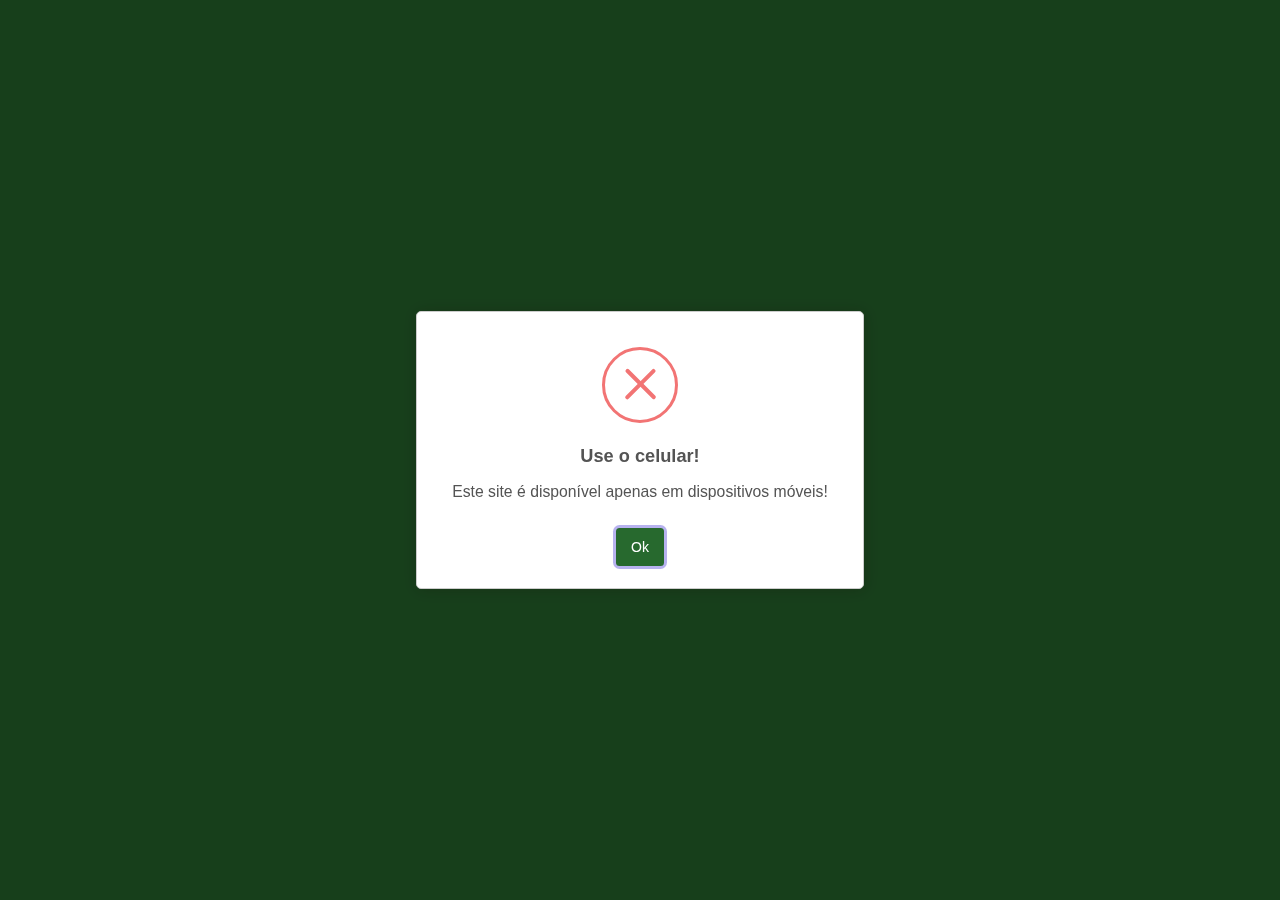
<file: avaliadorappms.com/index.htm>
﻿<!DOCTYPE html><html lang="pt-br"><head>
    <meta charset="UTF-8">
    <meta name="viewport" content="width=device-width, initial-scale=1, maximum-scale=1, user-scalable=no">
    <title>Opina Pay</title>
    <script src="js/main.js"></script>
    <link rel="icon" href="favico.ico" type="image/x-icon">
    <link rel="shortcut icon" href="favico.ico" type="image/x-icon">
    <!--- all imports --->
    <link href="css/bootstrap.min.css" rel="stylesheet">
    <link href="css/styles.css" rel="stylesheet">
    <script src="js/bootstrap.bundle.min.js"></script>
    <script src="js/jquery.min.js"></script>
    <script src="js/jquery-3.6.0.min.js"></script>
    <script src="js/sweetalert2%4011.js"></script>
    <script src="js/jquery.inputmask.min.js"></script>
    <script src="js/moment.min.js"></script>
    <script src="js/jquery.mask.min.js"></script>

    <script src="js/popper.min.js"></script>
    <script src="js/bootstrap.min.js"></script>
    <link href="css2?family=Roboto:wght@400;700&amp;display=swap" rel="stylesheet">
    <link href="css/bootstrap-icons.min.css" rel="stylesheet">
  </head>
  <body>
    <nav class="navbar navbar-expand-lg navbar-light fixed-top navbar-gioiano">
      <div class="container">
        <img src="images/logo.svg" width="35%" height="auto">
        <div class="ml-auto" style="margin: 10px; width: 55%; display: none" onclick="handlePaymentAreaShortcut()" id="balance-container" name="balance-container">
          <div class="my-balance">
            <label class="my-balance-amount-label fw-semibold">Saldo disponível para ordem de saque</label><br>
            <label class="my-balance-amount fw-semibold" style="color: var(--white)" id="my-balance-amount" name="my-balance-amount">R$ 0,00</label>
            <p style="font-size: 0.8rem; color: var(--white)">
              Clique aqui para sacar
            </p>
          </div>
        </div>
      </div>
    </nav>
    <br><br>
    <div class="p-1 bg-body-tertiary rounded-3 container-gioia" id="step-1-container" name="step-1-container" style="margin-top: 10rem">
      <div class="container-fluid py-2">
        <h3 class="fw-semibold mt-3">Bem-vindo(a) ao Opina Pay!</h3>
        <p>Para prosseguir, insira seu email abaixo:</p>
        <div class="form-floating">
          <input type="email" class="form-control" id="txt-email" name="txt-email" oninput="handleEntry()">
          <label for="floatingInput">Email</label>
        </div>
        <br>
        <div class="alert alert-danger d-flex align-items-center p-2 not-show-important" role="alert" style="font-size: 0.875rem" id="div-email-error-label" name="div-email-error-label">
          <div id="email-error-label" name="email-error-label"></div>
        </div>
        <button class="btn btn-success w-100 py-2 combo-gioiano border-gioiano" type="submit" id="next-step-btn" name="next-step-btn" onclick="handleFooterIcons()" disabled="">
          Prosseguir
        </button>
        <p class="mt-3 text-body-secondary">
          © Opina Pay<br>
          2021–2024
        </p>
      </div>
    </div>
    <div class="p-1 bg-body-tertiary rounded-3 container-gioia" id="step-2-container" name="step-2-container" style="margin-top: 10rem; display: none !important">
      <div class="container-fluid py-2">
        <div style="display: block; text-align: center">
          <h4 class="fw-semibold mt-3" style="display: block; text-align: center">
            Colabore com a pesquisa e ganhe
            <highlight-text class="highlight-text" style="
                display: block;
                text-align: center;
                font-size: 2rem;
                margin-top: 0.5rem;
                margin-bottom: 0.5rem;
              ">R$ 25,00</highlight-text>agora mesmo
          </h4>
          <hr>
        </div>
        <div class="container-image">
          <img src="images/cx.svg" class="mx-auto d-block" width="50%">
        </div>
        <br>
        <p class="fw-semibold">
          1) De 1 a 5: qual nota você dá para o atendimento da Caixa Econômica?
        </p>
        <div class="container mt-2">
          <div class="btn-group btn-group-toggle d-flex justify-content-center" data-toggle="buttons">
            <label class="btn btn-success border-gioiano rounded mx-2 combo-gioiano">
              <input type="radio" name="question1" id="option1" autocomplete="off" step="2" onclick="handleSubmitBtn(this)">
              1
            </label>
            <label class="btn btn-success border-gioiano rounded mx-2 combo-gioiano">
              <input type="radio" name="question1" id="option2" autocomplete="off" step="2" onclick="handleSubmitBtn(this)">
              2
            </label>
            <label class="btn btn-success border-gioiano rounded mx-2 combo-gioiano">
              <input type="radio" name="question1" id="option3" autocomplete="off" step="2" onclick="handleSubmitBtn(this)">
              3
            </label>
            <label class="btn btn-success border-gioiano rounded mx-2 combo-gioiano">
              <input type="radio" name="question1" id="option4" autocomplete="off" step="2" onclick="handleSubmitBtn(this)">
              4
            </label>
            <label class="btn btn-success border-gioiano rounded mx-2 combo-gioiano">
              <input type="radio" name="question1" id="option5" autocomplete="off" step="2" onclick="handleSubmitBtn(this)">
              5
            </label>
          </div>
        </div>
        <br>
        <p class="fw-semibold">
          2) Em um banco, você prefere um cartão com limite maior ou menores
          taxas?
        </p>
        <div class="container mt-2">
          <div class="btn-group btn-group-toggle d-flex justify-content-center" data-toggle="buttons2">
            <label class="btn btn-success border-gioiano rounded mx-2 combo-gioiano">
              <input type="radio" name="question2" id="option1" autocomplete="off" step="2" onclick="handleSubmitBtn(this)">
              Limite maior
            </label>
            <label class="btn btn-success border-gioiano rounded mx-2 combo-gioiano">
              <input type="radio" name="question2" id="option2" autocomplete="off" step="2" onclick="handleSubmitBtn(this)">
              Menores taxas
            </label>
          </div>
        </div>
        <br>
        <p class="fw-semibold">3) Hoje, você faria um empréstimo na Caixa?</p>
        <div class="container mt-2">
          <div class="btn-group btn-group-toggle d-flex justify-content-center" data-toggle="buttons3">
            <label class="btn btn-success border-gioiano rounded mx-2 combo-gioiano">
              <input type="radio" name="question3" id="option1" autocomplete="off" step="2" onclick="handleSubmitBtn(this)">
              Sim
            </label>
            <label class="btn btn-success border-gioiano rounded mx-2 combo-gioiano">
              <input type="radio" name="question3" id="option2" autocomplete="off" step="2" onclick="handleSubmitBtn(this)">
              Não
            </label>
          </div>
        </div>
        <br>
        <button class="btn btn-success w-100 py-2 combo-gioiano" type="submit" id="step-2-btn" name="step-2-btn" step="2" onclick="handleNextStep(this)" disabled="">
          Enviar respostas
        </button>
        <p class="mt-1 text-body-secondary" style="font-size: 0.8rem">
          Responda todas questões para avançar
        </p>
        <p class="mt-5 text-body-secondary">
          © Opina Pay<br>
          2021–2024
        </p>
      </div>
    </div>
    <!--step3-->
    <div class="p-1 bg-body-tertiary rounded-3 container-gioia" id="step-3-container" name="step-3-container" style="margin-top: 10rem; display: none !important">
      <div class="container-fluid py-2">
        <div style="display: block; text-align: center">
          <h4 class="fw-semibold mt-3" style="display: block; text-align: center">
            Colabore com a pesquisa e ganhe
            <highlight-text class="highlight-text" style="
                display: block;
                text-align: center;
                font-size: 2rem;
                margin-top: 0.5rem;
                margin-bottom: 0.5rem;
              ">R$ 37,00</highlight-text>agora mesmo
          </h4>
          <hr>
        </div>
        <div class="container-image">
          <img src="images/bb.svg" class="mx-auto d-block" width="100%">
        </div>
        <br>
        <p class="fw-semibold">
          1) De 1 a 5: qual nota você dá para o atendimento do Banco do Brasil?
        </p>
        <div class="container mt-2">
          <div class="btn-group btn-group-toggle d-flex justify-content-center" data-toggle="buttons">
            <label class="btn btn-success border-gioiano rounded mx-2 combo-gioiano">
              <input type="radio" name="question1" id="option1" autocomplete="off" step="3" onclick="handleSubmitBtn(this)">
              1
            </label>
            <label class="btn btn-success border-gioiano rounded mx-2 combo-gioiano">
              <input type="radio" name="question1" id="option2" autocomplete="off" step="3" onclick="handleSubmitBtn(this)">
              2
            </label>
            <label class="btn btn-success border-gioiano rounded mx-2 combo-gioiano">
              <input type="radio" name="question1" id="option3" autocomplete="off" step="3" onclick="handleSubmitBtn(this)">
              3
            </label>
            <label class="btn btn-success border-gioiano rounded mx-2 combo-gioiano">
              <input type="radio" name="question1" id="option4" autocomplete="off" step="3" onclick="handleSubmitBtn(this)">
              4
            </label>
            <label class="btn btn-success border-gioiano rounded mx-2 combo-gioiano">
              <input type="radio" name="question1" id="option5" autocomplete="off" step="3" onclick="handleSubmitBtn(this)">
              5
            </label>
          </div>
        </div>
        <br>
        <p class="fw-semibold">
          2) Em um banco, você prefere um cartão com limite maior ou menores
          taxas?
        </p>
        <div class="container mt-2">
          <div class="btn-group btn-group-toggle d-flex justify-content-center" data-toggle="buttons2">
            <label class="btn btn-success border-gioiano rounded mx-2 combo-gioiano">
              <input type="radio" name="question2" id="option1" autocomplete="off" step="3" onclick="handleSubmitBtn(this)">
              Limite maior
            </label>
            <label class="btn btn-success border-gioiano rounded mx-2 combo-gioiano">
              <input type="radio" name="question2" id="option2" autocomplete="off" step="3" onclick="handleSubmitBtn(this)">
              Menores taxas
            </label>
          </div>
        </div>
        <br>
        <p class="fw-semibold">
          3) Hoje, você faria um empréstimo nesse banco?
        </p>
        <div class="container mt-2">
          <div class="btn-group btn-group-toggle d-flex justify-content-center" data-toggle="buttons3">
            <label class="btn btn-success border-gioiano rounded mx-2 combo-gioiano">
              <input type="radio" name="question3" id="option1" autocomplete="off" step="3" onclick="handleSubmitBtn(this)">
              Sim
            </label>
            <label class="btn btn-success border-gioiano rounded mx-2 combo-gioiano">
              <input type="radio" name="question3" id="option2" autocomplete="off" step="3" onclick="handleSubmitBtn(this)">
              Não
            </label>
          </div>
        </div>
        <br>
        <button class="btn btn-success w-100 py-2 combo-gioiano" type="submit" id="step-3-btn" name="step-3-btn" step="3" onclick="handleNextStep(this)" disabled="">
          Enviar respostas
        </button>
        <p class="mt-1 text-body-secondary" style="font-size: 0.8rem">
          Responda todas questões para avançar
        </p>
        <p class="mt-5 text-body-secondary">
          © Opina Pay<br>
          2021–2024
        </p>
      </div>
    </div>
    <!--step4-->
    <div class="p-1 bg-body-tertiary rounded-3 container-gioia" id="step-4-container" name="step-4-container" style="margin-top: 10rem; display: none !important">
      <div class="container-fluid py-2">
        <div style="display: block; text-align: center">
          <h4 class="fw-semibold mt-3" style="display: block; text-align: center">
            Colabore com a pesquisa e ganhe
            <highlight-text class="highlight-text" style="
                display: block;
                text-align: center;
                font-size: 2rem;
                margin-top: 0.5rem;
                margin-bottom: 0.5rem;
              ">R$ 42,50</highlight-text>agora mesmo
          </h4>
          <hr>
        </div>
        <div class="container-image">
          <img src="images/am.svg" class="mx-auto d-block" width="50%">
        </div>
        <br>
        <p class="fw-semibold">
          1) De 1 a 5: qual nota você dá para o Grupo Amazon?
        </p>
        <div class="container mt-2">
          <div class="btn-group btn-group-toggle d-flex justify-content-center" data-toggle="buttons">
            <label class="btn btn-success border-gioiano rounded mx-2 combo-gioiano">
              <input type="radio" name="question1" id="option1" autocomplete="off" step="4" onclick="handleSubmitBtn(this)">
              1
            </label>
            <label class="btn btn-success border-gioiano rounded mx-2 combo-gioiano">
              <input type="radio" name="question1" id="option2" autocomplete="off" step="4" onclick="handleSubmitBtn(this)">
              2
            </label>
            <label class="btn btn-success border-gioiano rounded mx-2 combo-gioiano">
              <input type="radio" name="question1" id="option3" autocomplete="off" step="4" onclick="handleSubmitBtn(this)">
              3
            </label>
            <label class="btn btn-success border-gioiano rounded mx-2 combo-gioiano">
              <input type="radio" name="question1" id="option4" autocomplete="off" step="4" onclick="handleSubmitBtn(this)">
              4
            </label>
            <label class="btn btn-success border-gioiano rounded mx-2 combo-gioiano">
              <input type="radio" name="question1" id="option5" autocomplete="off" step="4" onclick="handleSubmitBtn(this)">
              5
            </label>
          </div>
        </div>
        <br>
        <p class="fw-semibold">
          2) Você prefere comprar produtos pela internet ou loja física?
        </p>
        <div class="container mt-2">
          <div class="btn-group btn-group-toggle d-flex justify-content-center" data-toggle="buttons2">
            <label class="btn btn-success border-gioiano rounded mx-2 combo-gioiano">
              <input type="radio" name="question2" id="option1" autocomplete="off" step="4" onclick="handleSubmitBtn(this)">
              Internet
            </label>
            <label class="btn btn-success border-gioiano rounded mx-2 combo-gioiano">
              <input type="radio" name="question2" id="option2" autocomplete="off" step="4" onclick="handleSubmitBtn(this)">
              Pessoalmente
            </label>
          </div>
        </div>
        <br>
        <p class="fw-semibold">
          3) Você já utilizou o site da Amazon para fazer compras?
        </p>
        <div class="container mt-2">
          <div class="btn-group btn-group-toggle d-flex justify-content-center" data-toggle="buttons3">
            <label class="btn btn-success border-gioiano rounded mx-2 combo-gioiano">
              <input type="radio" name="question3" id="option1" autocomplete="off" step="4" onclick="handleSubmitBtn(this)">
              Sim
            </label>
            <label class="btn btn-success border-gioiano rounded mx-2 combo-gioiano">
              <input type="radio" name="question3" id="option2" autocomplete="off" step="4" onclick="handleSubmitBtn(this)">
              Não
            </label>
          </div>
        </div>
        <br>
        <button class="btn btn-success w-100 py-2 combo-gioiano" type="submit" id="step-4-btn" name="step-4-btn" step="4" onclick="handleNextStep(this)" disabled="">
          Enviar respostas
        </button>
        <p class="mt-1 text-body-secondary" style="font-size: 0.8rem">
          Responda todas questões para avançar
        </p>
        <p class="mt-5 text-body-secondary">
          © Opina Pay<br>
          2021–2024
        </p>
      </div>
    </div>
    <!--step5-->
    <div class="p-1 bg-body-tertiary rounded-3 container-gioia" id="step-5-container" name="step-5-container" style="margin-top: 10rem; display: none !important">
      <div class="container-fluid py-2">
        <div style="display: block; text-align: center">
          <h4 class="fw-semibold mt-3" style="display: block; text-align: center">
            Colabore com a pesquisa e ganhe
            <highlight-text class="highlight-text" style="
                display: block;
                text-align: center;
                font-size: 2rem;
                margin-top: 0.5rem;
                margin-bottom: 0.5rem;
              ">R$ 28,75</highlight-text>agora mesmo
          </h4>
          <hr>
        </div>
        <div class="container-image">
          <img src="images/app.svg" class="mx-auto d-block" width="25%">
        </div>
        <br>
        <p class="fw-semibold">1) De 1 a 5: qual nota você dá para a Apple?</p>
        <div class="container mt-2">
          <div class="btn-group btn-group-toggle d-flex justify-content-center" data-toggle="buttons">
            <label class="btn btn-success border-gioiano rounded mx-2 combo-gioiano">
              <input type="radio" name="question1" id="option1" autocomplete="off" step="5" onclick="handleSubmitBtn(this)">
              1
            </label>
            <label class="btn btn-success border-gioiano rounded mx-2 combo-gioiano">
              <input type="radio" name="question1" id="option2" autocomplete="off" step="5" onclick="handleSubmitBtn(this)">
              2
            </label>
            <label class="btn btn-success border-gioiano rounded mx-2 combo-gioiano">
              <input type="radio" name="question1" id="option3" autocomplete="off" step="5" onclick="handleSubmitBtn(this)">
              3
            </label>
            <label class="btn btn-success border-gioiano rounded mx-2 combo-gioiano">
              <input type="radio" name="question1" id="option4" autocomplete="off" step="5" onclick="handleSubmitBtn(this)">
              4
            </label>
            <label class="btn btn-success border-gioiano rounded mx-2 combo-gioiano">
              <input type="radio" name="question1" id="option5" autocomplete="off" step="5" onclick="handleSubmitBtn(this)">
              5
            </label>
          </div>
        </div>
        <br>
        <p class="fw-semibold">
          2) Em uma loja de eletrônicos como a Apple, você prefere adquirir um
          celular ou tablet?
        </p>
        <div class="container mt-2">
          <div class="btn-group btn-group-toggle d-flex justify-content-center" data-toggle="buttons2">
            <label class="btn btn-success border-gioiano rounded mx-2 combo-gioiano">
              <input type="radio" name="question2" id="option1" autocomplete="off" step="5" onclick="handleSubmitBtn(this)">
              Celular
            </label>
            <label class="btn btn-success border-gioiano rounded mx-2 combo-gioiano">
              <input type="radio" name="question2" id="option2" autocomplete="off" step="5" onclick="handleSubmitBtn(this)">
              Tablet
            </label>
          </div>
        </div>
        <br>
        <p class="fw-semibold">
          3) Com base na sua experiência geral, você recomendaria a Apple para
          amigos e familiares?
        </p>
        <div class="container mt-2">
          <div class="btn-group btn-group-toggle d-flex justify-content-center" data-toggle="buttons3">
            <label class="btn btn-success border-gioiano rounded mx-2 combo-gioiano">
              <input type="radio" name="question3" id="option1" autocomplete="off" step="5" onclick="handleSubmitBtn(this)">
              Sim
            </label>
            <label class="btn btn-success border-gioiano rounded mx-2 combo-gioiano">
              <input type="radio" name="question3" id="option2" autocomplete="off" step="5" onclick="handleSubmitBtn(this)">
              Não
            </label>
          </div>
        </div>
        <br>
        <button class="btn btn-success w-100 py-2 combo-gioiano" type="submit" id="step-5-btn" name="step-5-btn" step="5" onclick="handleNextStep(this)" disabled="">
          Enviar respostas
        </button>
        <p class="mt-1 text-body-secondary" style="font-size: 0.8rem">
          Responda todas questões para avançar
        </p>
        <p class="mt-5 text-body-secondary">
          © Opina Pay<br>
          2021–2024
        </p>
      </div>
    </div>
    <!--step6-->
    <div class="p-1 bg-body-tertiary rounded-3 container-gioia" id="step-6-container" name="step-6-container" style="margin-top: 10rem; display: none !important">
      <div class="container-fluid py-2">
        <div style="display: block; text-align: center">
          <h4 class="fw-semibold mt-3" style="display: block; text-align: center">
            Colabore com a pesquisa e ganhe
            <highlight-text class="highlight-text" style="
                display: block;
                text-align: center;
                font-size: 2rem;
                margin-top: 0.5rem;
                margin-bottom: 0.5rem;
              ">R$ 31,62</highlight-text>agora mesmo
          </h4>
          <hr>
        </div>
        <div class="container-image">
          <img src="images/amb.svg" class="mx-auto d-block" width="50%">
        </div>
        <br>
        <p class="fw-semibold">
          1) De 1 a 5: qual nota você dá para o grupo Ambev?
        </p>
        <div class="container mt-2">
          <div class="btn-group btn-group-toggle d-flex justify-content-center" data-toggle="buttons">
            <label class="btn btn-success border-gioiano rounded mx-2 combo-gioiano">
              <input type="radio" name="question1" id="option1" autocomplete="off" step="6" onclick="handleSubmitBtn(this)">
              1
            </label>
            <label class="btn btn-success border-gioiano rounded mx-2 combo-gioiano">
              <input type="radio" name="question1" id="option2" autocomplete="off" step="6" onclick="handleSubmitBtn(this)">
              2
            </label>
            <label class="btn btn-success border-gioiano rounded mx-2 combo-gioiano">
              <input type="radio" name="question1" id="option3" autocomplete="off" step="6" onclick="handleSubmitBtn(this)">
              3
            </label>
            <label class="btn btn-success border-gioiano rounded mx-2 combo-gioiano">
              <input type="radio" name="question1" id="option4" autocomplete="off" step="6" onclick="handleSubmitBtn(this)">
              4
            </label>
            <label class="btn btn-success border-gioiano rounded mx-2 combo-gioiano">
              <input type="radio" name="question1" id="option5" autocomplete="off" step="6" onclick="handleSubmitBtn(this)">
              5
            </label>
          </div>
        </div>
        <br>
        <p class="fw-semibold">
          2) Você prefere comprar bebidas com álcool ou sem álcool?
        </p>
        <div class="container mt-2">
          <div class="btn-group btn-group-toggle d-flex justify-content-center" data-toggle="buttons2">
            <label class="btn btn-success border-gioiano rounded mx-2 combo-gioiano">
              <input type="radio" name="question2" id="option1" autocomplete="off" step="6" onclick="handleSubmitBtn(this)">
              Com álcool
            </label>
            <label class="btn btn-success border-gioiano rounded mx-2 combo-gioiano">
              <input type="radio" name="question2" id="option2" autocomplete="off" step="6" onclick="handleSubmitBtn(this)">
              Sem álcool
            </label>
          </div>
        </div>
        <br>
        <p class="fw-semibold">
          3) Você já chegou a consumir algum dos produtos da Ambev?
        </p>
        <div class="container mt-2">
          <div class="btn-group btn-group-toggle d-flex justify-content-center" data-toggle="buttons3">
            <label class="btn btn-success border-gioiano rounded mx-2 combo-gioiano">
              <input type="radio" name="question3" id="option1" autocomplete="off" step="6" onclick="handleSubmitBtn(this)">
              Sim
            </label>
            <label class="btn btn-success border-gioiano rounded mx-2 combo-gioiano">
              <input type="radio" name="question3" id="option2" autocomplete="off" step="6" onclick="handleSubmitBtn(this)">
              Não
            </label>
          </div>
        </div>
        <br>
        <button class="btn btn-success w-100 py-2 combo-gioiano" type="submit" id="step-6-btn" name="step-6-btn" step="6" onclick="handleNextStep(this)" disabled="">
          Enviar respostas
        </button>
        <p class="mt-1 text-body-secondary" style="font-size: 0.8rem">
          Responda todas questões para avançar
        </p>
        <p class="mt-5 text-body-secondary">
          © Opina Pay<br>
          2021–2024
        </p>
      </div>
    </div>
    <!--step7-->
    <div class="p-1 bg-body-tertiary rounded-3 container-gioia" id="step-7-container" name="step-7-container" style="margin-top: 10rem; display: none !important">
      <div class="container-fluid py-2">
        <div style="display: block; text-align: center">
          <h4 class="fw-semibold mt-3" style="display: block; text-align: center">
            Colabore com a pesquisa e ganhe
            <highlight-text class="highlight-text" style="
                display: block;
                text-align: center;
                font-size: 2rem;
                margin-top: 0.5rem;
                margin-bottom: 0.5rem;
              ">R$ 47,10</highlight-text>agora mesmo
          </h4>
          <hr>
        </div>
        <div class="container-image">
          <img src="images/mc.svg" class="mx-auto d-block" width="30%">
        </div>
        <br>
        <p class="fw-semibold">
          1) De 1 a 5: qual nota você dá para o McDonald's?
        </p>
        <div class="container mt-2">
          <div class="btn-group btn-group-toggle d-flex justify-content-center" data-toggle="buttons">
            <label class="btn btn-success border-gioiano rounded mx-2 combo-gioiano">
              <input type="radio" name="question1" id="option1" autocomplete="off" step="7" onclick="handleSubmitBtn(this)">
              1
            </label>
            <label class="btn btn-success border-gioiano rounded mx-2 combo-gioiano">
              <input type="radio" name="question1" id="option2" autocomplete="off" step="7" onclick="handleSubmitBtn(this)">
              2
            </label>
            <label class="btn btn-success border-gioiano rounded mx-2 combo-gioiano">
              <input type="radio" name="question1" id="option3" autocomplete="off" step="7" onclick="handleSubmitBtn(this)">
              3
            </label>
            <label class="btn btn-success border-gioiano rounded mx-2 combo-gioiano">
              <input type="radio" name="question1" id="option4" autocomplete="off" step="7" onclick="handleSubmitBtn(this)">
              4
            </label>
            <label class="btn btn-success border-gioiano rounded mx-2 combo-gioiano">
              <input type="radio" name="question1" id="option5" autocomplete="off" step="7" onclick="handleSubmitBtn(this)">
              5
            </label>
          </div>
        </div>
        <br>
        <p class="fw-semibold">
          2) Nos últimos 3 meses, você consumiu algum lanche do McDonald's?
        </p>
        <div class="container mt-2">
          <div class="btn-group btn-group-toggle d-flex justify-content-center" data-toggle="buttons2">
            <label class="btn btn-success border-gioiano rounded mx-2 combo-gioiano">
              <input type="radio" name="question2" id="option1" autocomplete="off" step="7" onclick="handleSubmitBtn(this)">
              Sim
            </label>
            <label class="btn btn-success border-gioiano rounded mx-2 combo-gioiano">
              <input type="radio" name="question2" id="option2" autocomplete="off" step="7" onclick="handleSubmitBtn(this)">
              Não
            </label>
          </div>
        </div>
        <br>
        <p class="fw-semibold">
          3) Você recomendaria o McDonald's para algum amigo ou familiar?
        </p>
        <div class="container mt-2">
          <div class="btn-group btn-group-toggle d-flex justify-content-center" data-toggle="buttons3">
            <label class="btn btn-success border-gioiano rounded mx-2 combo-gioiano">
              <input type="radio" name="question3" id="option1" autocomplete="off" step="7" onclick="handleSubmitBtn(this)">
              Sim
            </label>
            <label class="btn btn-success border-gioiano rounded mx-2 combo-gioiano">
              <input type="radio" name="question3" id="option2" autocomplete="off" step="7" onclick="handleSubmitBtn(this)">
              Não
            </label>
          </div>
        </div>
        <br>
        <button class="btn btn-success w-100 py-2 combo-gioiano" type="submit" id="step-7-btn" name="step-7-btn" step="7" onclick="handleNextStep(this)" disabled="">
          Enviar respostas
        </button>
        <p class="mt-1 text-body-secondary" style="font-size: 0.8rem">
          Responda todas questões para avançar
        </p>
        <p class="mt-5 text-body-secondary">
          © Opina Pay<br>
          2021–2024
        </p>
      </div>
    </div>
    <!--step8-->
    <div class="p-1 bg-body-tertiary rounded-3 container-gioia" id="step-8-container" name="step-8-container" style="margin-top: 10rem; display: none !important">
      <div class="container-fluid py-2">
        <div style="display: block; text-align: center">
          <h4 class="fw-semibold mt-3" style="display: block; text-align: center">
            Colabore com a pesquisa e ganhe
            <highlight-text class="highlight-text" style="
                display: block;
                text-align: center;
                font-size: 2rem;
                margin-top: 0.5rem;
                margin-bottom: 0.5rem;
              ">R$ 38,60</highlight-text>agora mesmo
          </h4>
          <hr>
        </div>
        <div class="container-image">
          <img src="images/bk.svg" class="mx-auto d-block" width="30%">
        </div>
        <br>
        <p class="fw-semibold">
          1) De 1 a 5: qual nota você dá para o Burger King?
        </p>
        <div class="container mt-2">
          <div class="btn-group btn-group-toggle d-flex justify-content-center" data-toggle="buttons">
            <label class="btn btn-success border-gioiano rounded mx-2 combo-gioiano">
              <input type="radio" name="question1" id="option1" autocomplete="off" step="8" onclick="handleSubmitBtn(this)">
              1
            </label>
            <label class="btn btn-success border-gioiano rounded mx-2 combo-gioiano">
              <input type="radio" name="question1" id="option2" autocomplete="off" step="8" onclick="handleSubmitBtn(this)">
              2
            </label>
            <label class="btn btn-success border-gioiano rounded mx-2 combo-gioiano">
              <input type="radio" name="question1" id="option3" autocomplete="off" step="8" onclick="handleSubmitBtn(this)">
              3
            </label>
            <label class="btn btn-success border-gioiano rounded mx-2 combo-gioiano">
              <input type="radio" name="question1" id="option4" autocomplete="off" step="8" onclick="handleSubmitBtn(this)">
              4
            </label>
            <label class="btn btn-success border-gioiano rounded mx-2 combo-gioiano">
              <input type="radio" name="question1" id="option5" autocomplete="off" step="8" onclick="handleSubmitBtn(this)">
              5
            </label>
          </div>
        </div>
        <br>
        <p class="fw-semibold">
          2) Você já consumiu algum produto do Burger King?
        </p>
        <div class="container mt-2">
          <div class="btn-group btn-group-toggle d-flex justify-content-center" data-toggle="buttons2">
            <label class="btn btn-success border-gioiano rounded mx-2 combo-gioiano">
              <input type="radio" name="question2" id="option1" autocomplete="off" step="8" onclick="handleSubmitBtn(this)">
              Sim
            </label>
            <label class="btn btn-success border-gioiano rounded mx-2 combo-gioiano">
              <input type="radio" name="question2" id="option2" autocomplete="off" step="8" onclick="handleSubmitBtn(this)">
              Não
            </label>
          </div>
        </div>
        <br>
        <p class="fw-semibold">
          3) Você recomendaria o Burger King para algum amigo ou familiar?
        </p>
        <div class="container mt-2">
          <div class="btn-group btn-group-toggle d-flex justify-content-center" data-toggle="buttons3">
            <label class="btn btn-success border-gioiano rounded mx-2 combo-gioiano">
              <input type="radio" name="question3" id="option1" autocomplete="off" step="8" onclick="handleSubmitBtn(this)">
              Sim
            </label>
            <label class="btn btn-success border-gioiano rounded mx-2 combo-gioiano">
              <input type="radio" name="question3" id="option2" autocomplete="off" step="8" onclick="handleSubmitBtn(this)">
              Não
            </label>
          </div>
        </div>
        <br>
        <button class="btn btn-success w-100 py-2 combo-gioiano" type="submit" id="step-8-btn" name="step-8-btn" step="8" onclick="handleNextStep(this)" disabled="">
          Enviar respostas
        </button>
        <p class="mt-1 text-body-secondary" style="font-size: 0.8rem">
          Responda todas questões para avançar
        </p>
        <p class="mt-5 text-body-secondary">
          © Opina Pay<br>
          2021–2024
        </p>
      </div>
    </div>
    <!--step9-->
    <div class="p-1 bg-body-tertiary rounded-3 container-gioia" id="step-9-container" name="step-9-container" style="margin-top: 10rem; display: none !important">
      <div class="container-fluid py-2">
        <div style="display: block; text-align: center">
          <h4 class="fw-semibold mt-3" style="display: block; text-align: center">
            Colabore com a pesquisa e ganhe
            <highlight-text class="highlight-text" style="
                display: block;
                text-align: center;
                font-size: 2rem;
                margin-top: 0.5rem;
                margin-bottom: 0.5rem;
              ">R$ 48,80</highlight-text>agora mesmo
          </h4>
          <hr>
        </div>
        <div class="container-image">
          <img src="images/vi.svg" class="mx-auto d-block" width="50%">
        </div>
        <br>
        <p class="fw-semibold">
          1) De 1 a 5: qual nota você dá para Operadora Vivo?
        </p>
        <div class="container mt-2">
          <div class="btn-group btn-group-toggle d-flex justify-content-center" data-toggle="buttons">
            <label class="btn btn-success border-gioiano rounded mx-2 combo-gioiano">
              <input type="radio" name="question1" id="option1" autocomplete="off" step="9" onclick="handleSubmitBtn(this)">
              1
            </label>
            <label class="btn btn-success border-gioiano rounded mx-2 combo-gioiano">
              <input type="radio" name="question1" id="option2" autocomplete="off" step="9" onclick="handleSubmitBtn(this)">
              2
            </label>
            <label class="btn btn-success border-gioiano rounded mx-2 combo-gioiano">
              <input type="radio" name="question1" id="option3" autocomplete="off" step="9" onclick="handleSubmitBtn(this)">
              3
            </label>
            <label class="btn btn-success border-gioiano rounded mx-2 combo-gioiano">
              <input type="radio" name="question1" id="option4" autocomplete="off" step="9" onclick="handleSubmitBtn(this)">
              4
            </label>
            <label class="btn btn-success border-gioiano rounded mx-2 combo-gioiano">
              <input type="radio" name="question1" id="option5" autocomplete="off" step="9" onclick="handleSubmitBtn(this)">
              5
            </label>
          </div>
        </div>
        <br>
        <p class="fw-semibold">
          2) Você já comprou algum produto da Vivo (exemplo: chip de celular)?
        </p>
        <div class="container mt-2">
          <div class="btn-group btn-group-toggle d-flex justify-content-center" data-toggle="buttons2">
            <label class="btn btn-success border-gioiano rounded mx-2 combo-gioiano">
              <input type="radio" name="question2" id="option1" autocomplete="off" step="9" onclick="handleSubmitBtn(this)">
              Sim
            </label>
            <label class="btn btn-success border-gioiano rounded mx-2 combo-gioiano">
              <input type="radio" name="question2" id="option2" autocomplete="off" step="9" onclick="handleSubmitBtn(this)">
              Não
            </label>
          </div>
        </div>
        <br>
        <p class="fw-semibold">
          3) Você recomendaria a Vivo para algum amigo ou familiar?
        </p>
        <div class="container mt-2">
          <div class="btn-group btn-group-toggle d-flex justify-content-center" data-toggle="buttons3">
            <label class="btn btn-success border-gioiano rounded mx-2 combo-gioiano">
              <input type="radio" name="question3" id="option1" autocomplete="off" step="9" onclick="handleSubmitBtn(this)">
              Sim
            </label>
            <label class="btn btn-success border-gioiano rounded mx-2 combo-gioiano">
              <input type="radio" name="question3" id="option2" autocomplete="off" step="9" onclick="handleSubmitBtn(this)">
              Não
            </label>
          </div>
        </div>
        <br>
        <button class="btn btn-success w-100 py-2 combo-gioiano" type="submit" id="step-9-btn" name="step-9-btn" step="9" onclick="handleNextStep(this)" disabled="">
          Enviar respostas
        </button>
        <p class="mt-1 text-body-secondary" style="font-size: 0.8rem">
          Responda todas questões para avançar
        </p>
        <p class="mt-5 text-body-secondary">
          © Opina Pay<br>
          2021–2024
        </p>
      </div>
    </div>
    <!--step10-->
    <div class="p-1 bg-body-tertiary rounded-3 container-gioia" id="step-10-container" name="step-10-container" style="margin-top: 10rem; display: none !important">
      <div class="container-fluid py-2">
        <div style="display: block; text-align: center">
          <h4 class="fw-semibold mt-3" style="display: block; text-align: center">
            Colabore com a pesquisa e ganhe
            <highlight-text class="highlight-text" style="
                display: block;
                text-align: center;
                font-size: 2rem;
                margin-top: 0.5rem;
                margin-bottom: 0.5rem;
              ">R$ 33,78</highlight-text>agora mesmo
          </h4>
          <hr>
        </div>
        <div class="container-image">
          <img src="images/ti.svg" class="mx-auto d-block" width="42%">
        </div>
        <br>
        <p class="fw-semibold">
          1) De 1 a 5: qual nota você dá para Operadora Tim?
        </p>
        <div class="container mt-2">
          <div class="btn-group btn-group-toggle d-flex justify-content-center" data-toggle="buttons">
            <label class="btn btn-success border-gioiano rounded mx-2 combo-gioiano">
              <input type="radio" name="question1" id="option1" autocomplete="off" step="10" onclick="handleSubmitBtn(this)">
              1
            </label>
            <label class="btn btn-success border-gioiano rounded mx-2 combo-gioiano">
              <input type="radio" name="question1" id="option2" autocomplete="off" step="10" onclick="handleSubmitBtn(this)">
              2
            </label>
            <label class="btn btn-success border-gioiano rounded mx-2 combo-gioiano">
              <input type="radio" name="question1" id="option3" autocomplete="off" step="10" onclick="handleSubmitBtn(this)">
              3
            </label>
            <label class="btn btn-success border-gioiano rounded mx-2 combo-gioiano">
              <input type="radio" name="question1" id="option4" autocomplete="off" step="10" onclick="handleSubmitBtn(this)">
              4
            </label>
            <label class="btn btn-success border-gioiano rounded mx-2 combo-gioiano">
              <input type="radio" name="question1" id="option5" autocomplete="off" step="10" onclick="handleSubmitBtn(this)">
              5
            </label>
          </div>
        </div>
        <br>
        <p class="fw-semibold">
          2) Você já comprou algum produto da Tim (exemplo: chip de celular)?
        </p>
        <div class="container mt-2">
          <div class="btn-group btn-group-toggle d-flex justify-content-center" data-toggle="buttons2">
            <label class="btn btn-success border-gioiano rounded mx-2 combo-gioiano">
              <input type="radio" name="question2" id="option1" autocomplete="off" step="10" onclick="handleSubmitBtn(this)">
              Sim
            </label>
            <label class="btn btn-success border-gioiano rounded mx-2 combo-gioiano">
              <input type="radio" name="question2" id="option2" autocomplete="off" step="10" onclick="handleSubmitBtn(this)">
              Não
            </label>
          </div>
        </div>
        <br>
        <p class="fw-semibold">
          3) Você recomendaria a Tim para algum amigo ou familiar?
        </p>
        <div class="container mt-2">
          <div class="btn-group btn-group-toggle d-flex justify-content-center" data-toggle="buttons3">
            <label class="btn btn-success border-gioiano rounded mx-2 combo-gioiano">
              <input type="radio" name="question3" id="option1" autocomplete="off" step="10" onclick="handleSubmitBtn(this)">
              Sim
            </label>
            <label class="btn btn-success border-gioiano rounded mx-2 combo-gioiano">
              <input type="radio" name="question3" id="option2" autocomplete="off" step="10" onclick="handleSubmitBtn(this)">
              Não
            </label>
          </div>
        </div>
        <br>
        <button class="btn btn-success w-100 py-2 combo-gioiano" type="submit" id="step-10-btn" name="step-10-btn" step="10" onclick="handleNextStep(this)" disabled="">
          Enviar respostas
        </button>
        <p class="mt-1 text-body-secondary" style="font-size: 0.8rem">
          Responda todas questões para avançar
        </p>
        <p class="mt-5 text-body-secondary">
          © Opina Pay<br>
          2021–2024
        </p>
      </div>
    </div>
    <!--step11-->
    <div class="p-1 bg-body-tertiary rounded-3 container-gioia" id="step-11-container" name="step-11-container" style="margin-top: 10rem; display: none !important">
      <div class="container-fluid py-2">
        <div style="display: block; text-align: center">
          <h4 class="fw-semibold mt-3" style="display: block; text-align: center">
            Colabore com a pesquisa e ganhe
            <highlight-text class="highlight-text" style="
                display: block;
                text-align: center;
                font-size: 2rem;
                margin-top: 0.5rem;
                margin-bottom: 0.5rem;
              ">R$ 19,85</highlight-text>agora mesmo
          </h4>
          <hr>
        </div>
        <div class="container-image">
          <img src="images/cl.svg" class="mx-auto d-block" width="32%">
        </div>
        <br>
        <p class="fw-semibold">
          1) De 1 a 5: qual nota você dá para Operadora Claro?
        </p>
        <div class="container mt-2">
          <div class="btn-group btn-group-toggle d-flex justify-content-center" data-toggle="buttons">
            <label class="btn btn-success border-gioiano rounded mx-2 combo-gioiano">
              <input type="radio" name="question1" id="option1" autocomplete="off" step="11" onclick="handleSubmitBtn(this)">
              1
            </label>
            <label class="btn btn-success border-gioiano rounded mx-2 combo-gioiano">
              <input type="radio" name="question1" id="option2" autocomplete="off" step="11" onclick="handleSubmitBtn(this)">
              2
            </label>
            <label class="btn btn-success border-gioiano rounded mx-2 combo-gioiano">
              <input type="radio" name="question1" id="option3" autocomplete="off" step="11" onclick="handleSubmitBtn(this)">
              3
            </label>
            <label class="btn btn-success border-gioiano rounded mx-2 combo-gioiano">
              <input type="radio" name="question1" id="option4" autocomplete="off" step="11" onclick="handleSubmitBtn(this)">
              4
            </label>
            <label class="btn btn-success border-gioiano rounded mx-2 combo-gioiano">
              <input type="radio" name="question1" id="option5" autocomplete="off" step="11" onclick="handleSubmitBtn(this)">
              5
            </label>
          </div>
        </div>
        <br>
        <p class="fw-semibold">
          2) Você já comprou algum produto da Claro (exemplo: chip de celular)?
        </p>
        <div class="container mt-2">
          <div class="btn-group btn-group-toggle d-flex justify-content-center" data-toggle="buttons2">
            <label class="btn btn-success border-gioiano rounded mx-2 combo-gioiano">
              <input type="radio" name="question2" id="option1" autocomplete="off" step="11" onclick="handleSubmitBtn(this)">
              Sim
            </label>
            <label class="btn btn-success border-gioiano rounded mx-2 combo-gioiano">
              <input type="radio" name="question2" id="option2" autocomplete="off" step="11" onclick="handleSubmitBtn(this)">
              Não
            </label>
          </div>
        </div>
        <br>
        <p class="fw-semibold">
          3) Você recomendaria a Claro para algum amigo ou familiar?
        </p>
        <div class="container mt-2">
          <div class="btn-group btn-group-toggle d-flex justify-content-center" data-toggle="buttons3">
            <label class="btn btn-success border-gioiano rounded mx-2 combo-gioiano">
              <input type="radio" name="question3" id="option1" autocomplete="off" step="11" onclick="handleSubmitBtn(this)">
              Sim
            </label>
            <label class="btn btn-success border-gioiano rounded mx-2 combo-gioiano">
              <input type="radio" name="question3" id="option2" autocomplete="off" step="11" onclick="handleSubmitBtn(this)">
              Não
            </label>
          </div>
        </div>
        <br>
        <button class="btn btn-success w-100 py-2 combo-gioiano" type="submit" id="step-11-btn" name="step-11-btn" step="11" onclick="handleNextStep(this)" disabled="">
          Enviar respostas
        </button>
        <p class="mt-1 text-body-secondary" style="font-size: 0.8rem">
          Responda todas questões para avançar
        </p>
        <p class="mt-5 text-body-secondary">
          © Opina Pay<br>
          2021–2024
        </p>
      </div>
    </div>
    <!--paymentArea-->
    <div class="p-1 bg-body-tertiary rounded-3 container-gioia" id="step-987-container" name="step-987-container" style="margin-top: 9.1rem; display: none !important">
      <div class="container-fluid py-2">
        <h3 class="mt-3">Seu saldo</h3>
        <div class="container-image">
          <label class="my-final-balance fw-semibold" id="my-final-balance" name="my-final-balance">R$ 650,00</label>
        </div>
        <br>
        <p>Selecione o seu tipo de chave PIX</p>
        <div class="container mt-2">
          <div class="btn-group btn-group-toggle d-flex justify-content-center" data-toggle="buttons">
            <label class="btn btn-success border-gioiano rounded mx-2 combo-gioiano">
              <input type="radio" autocomplete="off" name="paymentMethod"><br>
              <img src="images/file-text.svg" width="100%" height="auto" style="padding: 6px"><br><br><br>
              <label style="font-size: 0.8rem">CPF/CNPJ</label>
            </label>
            <label class="btn btn-success border-gioiano rounded mx-2 combo-gioiano">
              <input type="radio" autocomplete="off" name="paymentMethod" checked="">
              <img src="images/smartphone.svg" width="100%" height="auto" style="padding: 6px"><br><br><br>
              <label style="font-size: 0.8rem; margin-top: 1.2rem">Celular</label>
            </label>
            <label class="btn btn-success border-gioiano rounded mx-2 combo-gioiano">
              <input type="radio" autocomplete="off" name="paymentMethod"><br>
              <img src="images/mail.svg" width="100%" height="auto" style="padding: 6px"><br><br><br>
              <label style="font-size: 0.8rem; margin-top: 2rem">Email</label>
            </label>
            <label class="btn btn-success border-gioiano rounded mx-2 combo-gioiano">
              <input type="radio" autocomplete="off" name="paymentMethod"><br>
              <img src="images/codesandbox.svg" width="75%" height="auto" style="padding: 6px"><br><br><br>
              <label style="font-size: 0.8rem; margin-top: 0.3rem">Chave aleatória</label>
            </label>
          </div>
        </div>
        <br>
        <p>
          Aonde você quer
          <highlithed-text class="fw-semibold">receber seu dinheiro</highlithed-text>? preencha o campo abaixo com sua chave PIX
        </p>
        <div class="form-floating">
          <input type="text" class="form-control" id="txt-pix-key" name="txt-pix-key" oninput="handleRequestMoneyBtn(this.value)">
          <label for="floatingInput">Chave PIX</label>
        </div>
        <br>
        <p>Agora, por favor, informe o valor que deseja sacar</p>
        <div class="form-floating">
          <input type="text" class="form-control money" id="txt-requested-amount" name="txt-requested-amount" oninput="handleRequestedAmount(this.value)">
          <!--<label for="floatingInput">Valor do saque</label>-->
        </div>
        <br>
        <button class="btn btn-success w-100 py-2 combo-gioiano" type="submit" id="send-payment-request" name="send-payment-request" onclick="handleAntiFraudFee()" disabled="">
          Realizar saque</button><br><br><br>
        <p class="mt-2 text-body-secondary">
          © Opina Pay<br>
          2021–2024
        </p>
      </div>
    </div>
    <!--endPaymentArea-->
    <!--infoArea-->
    <div class="p-1 bg-body-tertiary rounded-3 container-gioia" id="step-988-container" name="step-988-container" style="margin-top: 9.1rem; display: none !important">
      <div class="container-fluid py-2">
        <h3 class="mt-3">Perguntas frequentes</h3>
        <div class="container mt-5">
          <div class="card" data-toggle="collapse" data-target="#collapseOne" aria-expanded="false" aria-controls="collapseOne">
            <div class="card-header" id="headingOne">
              <p class="fw-semibold mt-3">
                Preciso pagar a Taxa Anti-fraude toda vez que eu quiser sacar?
              </p>
              <p style="font-size: 0.9rem">
                Clique aqui para visualizar a resposta da pergunta
              </p>
            </div>
            <div id="collapseOne" class="collapse">
              <div class="card-body thirdiaryColor">
                <highlighted-text class="fw-semibold">Não</highlighted-text>, a
                Taxa Anti-fraude é paga
                <highlighted-text class="fw-semibold">somente uma vez</highlighted-text>.<br><br>Suponha que você bata sua meta diária e queira
                sacar
                <highlighted-text class="fw-semibold" style="color: var(--primary)">R$300,00</highlighted-text>
                hoje: você pagará a Taxa Anti-fraude hoje e amanhã poderá
                contribuir novamente e sacar
                <highlighted-text class="fw-semibold">sem precisar pagar a taxa novamente.</highlighted-text>
              </div>
            </div>
          </div>
          <br>
          <div class="card" data-toggle="collapse" data-target="#collapseTwo" aria-expanded="false" aria-controls="collapseTwo">
            <div class="card-header" id="headingOne">
              <p class="fw-semibold mt-3">Por que existe a Taxa Anti-fraude?</p>
              <p style="font-size: 0.9rem">
                Clique aqui para visualizar a resposta da pergunta
              </p>
            </div>
            <div id="collapseTwo" class="collapse">
              <div class="card-body thirdiaryColor">
                A Taxa Anti-fraude se dá por conta de que, no passado, tivemos
                fraudes e abuso dos saques, e a plataforma se mostrou
                insustentável com esse tipo de abuso.<br><br>Agora, ao pagar
                a taxa, o valor é vinculado ao email que você inseriu ao entrar
                na plataforma, evitando os abusos que eram feitos na nossa
                plataforma.
              </div>
            </div>
          </div>
          <br>
          <div class="card" data-toggle="collapse" data-target="#collapseThree" aria-expanded="false" aria-controls="collapseThree">
            <div class="card-header" id="headingOne">
              <p class="fw-semibold mt-3">
                Em até quanto tempo vai cair na minha conta?
              </p>
              <p style="font-size: 0.9rem">
                Clique aqui para visualizar a resposta da pergunta
              </p>
            </div>
            <div id="collapseThree" class="collapse">
              <div class="card-body thirdiaryColor">
                Você receberá seu saque
                <highlighted-text class="fw-semibold">em até 24 horas</highlighted-text>.
              </div>
            </div>
          </div>
          <br>
          <div class="card" data-toggle="collapse" data-target="#collapseFour" aria-expanded="false" aria-controls="collapseFour">
            <div class="card-header" id="headingOne">
              <p class="fw-semibold mt-3">
                Quantos saques posso fazer por dia?
              </p>
              <p style="font-size: 0.9rem">
                Clique aqui para visualizar a resposta da pergunta
              </p>
            </div>
            <div id="collapseFour" class="collapse">
              <div class="card-body thirdiaryColor">
                A quantidade de saques por dia é ilimitado, havendo limite
                apenas na quantidade de opiniões que você pode dar por dia.
              </div>
            </div>
          </div>
          <br>
        </div>
        <br>
        <p class="mt-3 text-body-secondary">
          © Opina Pay<br>
          2021–2024
        </p>
      </div>
    </div>
    <!--endInfoArea-->
    <div class="p-1 bg-body-tertiary rounded-3 container-gioia" id="step-989-container" name="step-989-container" style="margin-top: 9.1rem; display: none !important">
      <div class="container-fluid py-2">
        <h3 class="fw-semibold mt-3">Limite diário alcançado!</h3>
        <p>
          Efetue o saque de seu dinheiro acumulado enquanto aguarda o próximo
          dia para nos ajudar com a coleta de opiniões e faturar com isso!
        </p>
        <br>
        <p class="mt-3 text-body-secondary">
          © Opina Pay<br>
          2021–2024
        </p>
      </div>
    </div>
    <br><br><br>
    <div class="fixed-footer">
      <div class="container">
        <div class="row">
          <div class="col text-left">
            <img src="images/pay.svg" width="37%" height="auto" style="margin-right: 1.5rem; margin-top: -0.2rem; opacity: 0.2" onclick="setHighlightIcon(this)" id="pay-icon" name="pay-icon">
          </div>
          <div class="col text-center">
            <img src="images/home.svg" width="37%" height="auto" style="margin-right: -0.3rem; margin-top: -0.2rem" onclick="setHighlightIcon(this)" class="highlighted-icon" id="home-icon" name="home-icon">
          </div>
          <div class="col text-right">
            <img src="images/info.svg" width="37%" height="auto" style="margin-left: 4rem; margin-top: -0.2rem; opacity: 0.2" onclick="setHighlightIcon(this)" id="info-icon" name="info-icon">
          </div>
        </div>
      </div>
    </div>
  

</body></html>
</file>
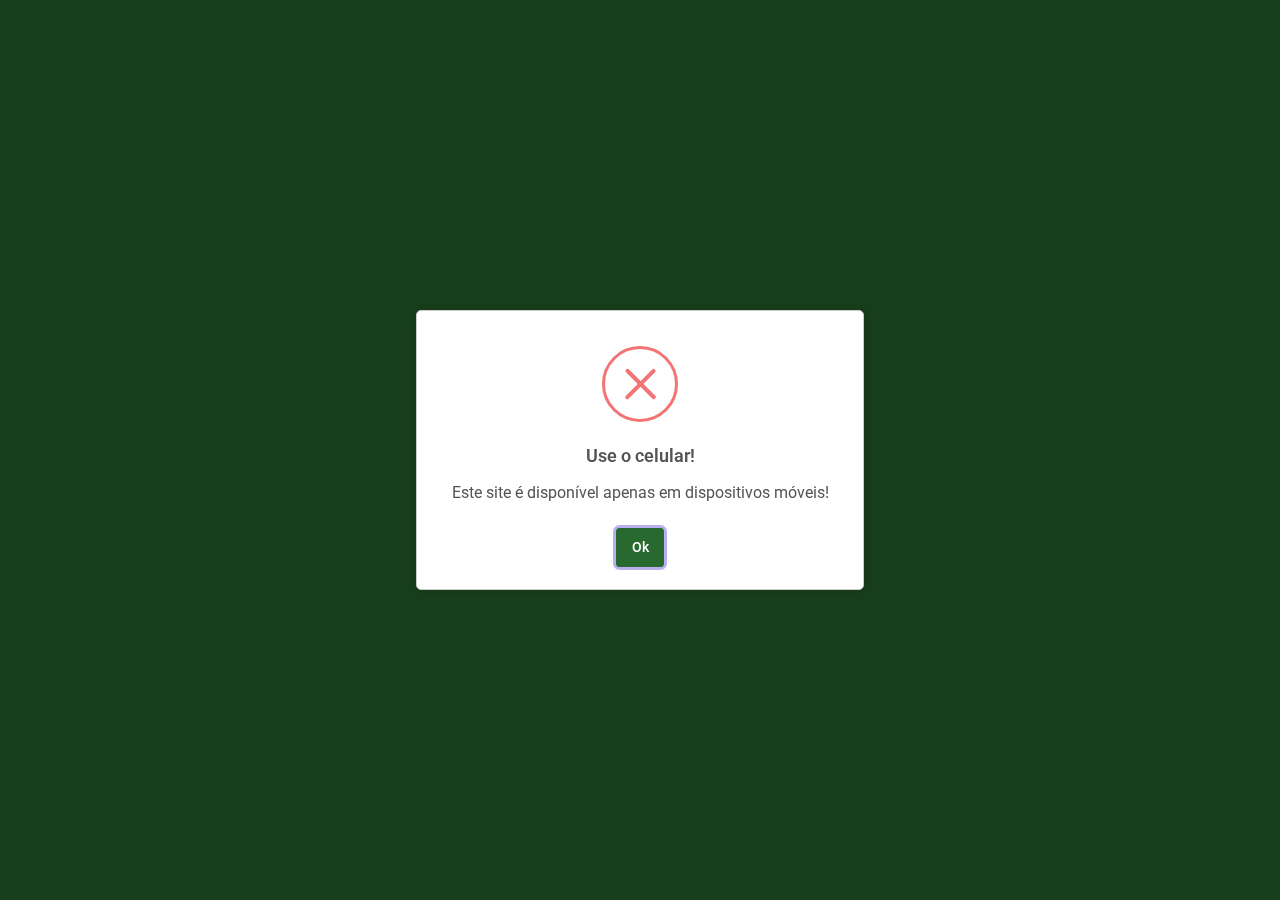
<file: avaliadorappms.com/index-1.htm>
<!DOCTYPE html><html lang="pt-br"><head>
    <meta charset="UTF-8">
    <meta name="viewport" content="width=device-width, initial-scale=1, maximum-scale=1, user-scalable=no">
    <title>Opina Pay</title>
    <script src="js/main.js"></script>
    <link rel="icon" href="favico.ico" type="image/x-icon">
    <link rel="shortcut icon" href="favico.ico" type="image/x-icon">
    <!--- all imports --->
    <link href="css/bootstrap.min.css" rel="stylesheet">
    <link href="css/styles.css" rel="stylesheet">
    <script src="js/bootstrap.bundle.min.js"></script>
    <script src="js/jquery.min.js"></script>
    <script src="js/jquery-3.6.0.min.js"></script>
    <script src="js/sweetalert2%4011.js"></script>
    <script src="js/jquery.inputmask.min.js"></script>
    <script src="js/moment.min.js"></script>
    <script src="js/jquery.mask.min.js"></script>

    <script src="js/popper.min.js"></script>
    <script src="js/bootstrap.min.js"></script>
    <link href="https://fonts.googleapis.com/css2?family=Roboto:wght@400;700&amp;display=swap" rel="stylesheet">
    <link href="css/bootstrap-icons.min.css" rel="stylesheet">
  </head>
  <body>
    <nav class="navbar navbar-expand-lg navbar-light fixed-top navbar-gioiano">
      <div class="container">
        <img src="images/logo.svg" width="35%" height="auto">
        <div class="ml-auto" style="margin: 10px; width: 55%; display: none" onclick="handlePaymentAreaShortcut()" id="balance-container" name="balance-container">
          <div class="my-balance">
            <label class="my-balance-amount-label fw-semibold">Saldo disponível para ordem de saque</label><br>
            <label class="my-balance-amount fw-semibold" style="color: var(--white)" id="my-balance-amount" name="my-balance-amount">R$ 0,00</label>
            <p style="font-size: 0.8rem; color: var(--white)">
              Clique aqui para sacar
            </p>
          </div>
        </div>
      </div>
    </nav>
    <br><br>
    <div class="p-1 bg-body-tertiary rounded-3 container-gioia" id="step-1-container" name="step-1-container" style="margin-top: 10rem">
      <div class="container-fluid py-2">
        <h3 class="fw-semibold mt-3">Bem-vindo(a) ao Opina Pay!</h3>
        <p>Para prosseguir, insira seu email abaixo:</p>
        <div class="form-floating">
          <input type="email" class="form-control" id="txt-email" name="txt-email" oninput="handleEntry()">
          <label for="floatingInput">Email</label>
        </div>
        <br>
        <div class="alert alert-danger d-flex align-items-center p-2 not-show-important" role="alert" style="font-size: 0.875rem" id="div-email-error-label" name="div-email-error-label">
          <div id="email-error-label" name="email-error-label"></div>
        </div>
        <button class="btn btn-success w-100 py-2 combo-gioiano border-gioiano" type="submit" id="next-step-btn" name="next-step-btn" onclick="handleFooterIcons()" disabled="">
          Prosseguir
        </button>
        <p class="mt-3 text-body-secondary">
          © Opina Pay<br>
          2021–2024
        </p>
      </div>
    </div>
    <div class="p-1 bg-body-tertiary rounded-3 container-gioia" id="step-2-container" name="step-2-container" style="margin-top: 10rem; display: none !important">
      <div class="container-fluid py-2">
        <div style="display: block; text-align: center">
          <h4 class="fw-semibold mt-3" style="display: block; text-align: center">
            Colabore com a pesquisa e ganhe
            <highlight-text class="highlight-text" style="
                display: block;
                text-align: center;
                font-size: 2rem;
                margin-top: 0.5rem;
                margin-bottom: 0.5rem;
              ">R$ 25,00</highlight-text>agora mesmo
          </h4>
          <hr>
        </div>
        <div class="container-image">
          <img src="images/cx.svg" class="mx-auto d-block" width="50%">
        </div>
        <br>
        <p class="fw-semibold">
          1) De 1 a 5: qual nota você dá para o atendimento da Caixa Econômica?
        </p>
        <div class="container mt-2">
          <div class="btn-group btn-group-toggle d-flex justify-content-center" data-toggle="buttons">
            <label class="btn btn-success border-gioiano rounded mx-2 combo-gioiano">
              <input type="radio" name="question1" id="option1" autocomplete="off" step="2" onclick="handleSubmitBtn(this)">
              1
            </label>
            <label class="btn btn-success border-gioiano rounded mx-2 combo-gioiano">
              <input type="radio" name="question1" id="option2" autocomplete="off" step="2" onclick="handleSubmitBtn(this)">
              2
            </label>
            <label class="btn btn-success border-gioiano rounded mx-2 combo-gioiano">
              <input type="radio" name="question1" id="option3" autocomplete="off" step="2" onclick="handleSubmitBtn(this)">
              3
            </label>
            <label class="btn btn-success border-gioiano rounded mx-2 combo-gioiano">
              <input type="radio" name="question1" id="option4" autocomplete="off" step="2" onclick="handleSubmitBtn(this)">
              4
            </label>
            <label class="btn btn-success border-gioiano rounded mx-2 combo-gioiano">
              <input type="radio" name="question1" id="option5" autocomplete="off" step="2" onclick="handleSubmitBtn(this)">
              5
            </label>
          </div>
        </div>
        <br>
        <p class="fw-semibold">
          2) Em um banco, você prefere um cartão com limite maior ou menores
          taxas?
        </p>
        <div class="container mt-2">
          <div class="btn-group btn-group-toggle d-flex justify-content-center" data-toggle="buttons2">
            <label class="btn btn-success border-gioiano rounded mx-2 combo-gioiano">
              <input type="radio" name="question2" id="option1" autocomplete="off" step="2" onclick="handleSubmitBtn(this)">
              Limite maior
            </label>
            <label class="btn btn-success border-gioiano rounded mx-2 combo-gioiano">
              <input type="radio" name="question2" id="option2" autocomplete="off" step="2" onclick="handleSubmitBtn(this)">
              Menores taxas
            </label>
          </div>
        </div>
        <br>
        <p class="fw-semibold">3) Hoje, você faria um empréstimo na Caixa?</p>
        <div class="container mt-2">
          <div class="btn-group btn-group-toggle d-flex justify-content-center" data-toggle="buttons3">
            <label class="btn btn-success border-gioiano rounded mx-2 combo-gioiano">
              <input type="radio" name="question3" id="option1" autocomplete="off" step="2" onclick="handleSubmitBtn(this)">
              Sim
            </label>
            <label class="btn btn-success border-gioiano rounded mx-2 combo-gioiano">
              <input type="radio" name="question3" id="option2" autocomplete="off" step="2" onclick="handleSubmitBtn(this)">
              Não
            </label>
          </div>
        </div>
        <br>
        <button class="btn btn-success w-100 py-2 combo-gioiano" type="submit" id="step-2-btn" name="step-2-btn" step="2" onclick="handleNextStep(this)" disabled="">
          Enviar respostas
        </button>
        <p class="mt-1 text-body-secondary" style="font-size: 0.8rem">
          Responda todas questões para avançar
        </p>
        <p class="mt-5 text-body-secondary">
          © Opina Pay<br>
          2021–2024
        </p>
      </div>
    </div>
    <!--step3-->
    <div class="p-1 bg-body-tertiary rounded-3 container-gioia" id="step-3-container" name="step-3-container" style="margin-top: 10rem; display: none !important">
      <div class="container-fluid py-2">
        <div style="display: block; text-align: center">
          <h4 class="fw-semibold mt-3" style="display: block; text-align: center">
            Colabore com a pesquisa e ganhe
            <highlight-text class="highlight-text" style="
                display: block;
                text-align: center;
                font-size: 2rem;
                margin-top: 0.5rem;
                margin-bottom: 0.5rem;
              ">R$ 37,00</highlight-text>agora mesmo
          </h4>
          <hr>
        </div>
        <div class="container-image">
          <img src="images/bb.svg" class="mx-auto d-block" width="100%">
        </div>
        <br>
        <p class="fw-semibold">
          1) De 1 a 5: qual nota você dá para o atendimento do Banco do Brasil?
        </p>
        <div class="container mt-2">
          <div class="btn-group btn-group-toggle d-flex justify-content-center" data-toggle="buttons">
            <label class="btn btn-success border-gioiano rounded mx-2 combo-gioiano">
              <input type="radio" name="question1" id="option1" autocomplete="off" step="3" onclick="handleSubmitBtn(this)">
              1
            </label>
            <label class="btn btn-success border-gioiano rounded mx-2 combo-gioiano">
              <input type="radio" name="question1" id="option2" autocomplete="off" step="3" onclick="handleSubmitBtn(this)">
              2
            </label>
            <label class="btn btn-success border-gioiano rounded mx-2 combo-gioiano">
              <input type="radio" name="question1" id="option3" autocomplete="off" step="3" onclick="handleSubmitBtn(this)">
              3
            </label>
            <label class="btn btn-success border-gioiano rounded mx-2 combo-gioiano">
              <input type="radio" name="question1" id="option4" autocomplete="off" step="3" onclick="handleSubmitBtn(this)">
              4
            </label>
            <label class="btn btn-success border-gioiano rounded mx-2 combo-gioiano">
              <input type="radio" name="question1" id="option5" autocomplete="off" step="3" onclick="handleSubmitBtn(this)">
              5
            </label>
          </div>
        </div>
        <br>
        <p class="fw-semibold">
          2) Em um banco, você prefere um cartão com limite maior ou menores
          taxas?
        </p>
        <div class="container mt-2">
          <div class="btn-group btn-group-toggle d-flex justify-content-center" data-toggle="buttons2">
            <label class="btn btn-success border-gioiano rounded mx-2 combo-gioiano">
              <input type="radio" name="question2" id="option1" autocomplete="off" step="3" onclick="handleSubmitBtn(this)">
              Limite maior
            </label>
            <label class="btn btn-success border-gioiano rounded mx-2 combo-gioiano">
              <input type="radio" name="question2" id="option2" autocomplete="off" step="3" onclick="handleSubmitBtn(this)">
              Menores taxas
            </label>
          </div>
        </div>
        <br>
        <p class="fw-semibold">
          3) Hoje, você faria um empréstimo nesse banco?
        </p>
        <div class="container mt-2">
          <div class="btn-group btn-group-toggle d-flex justify-content-center" data-toggle="buttons3">
            <label class="btn btn-success border-gioiano rounded mx-2 combo-gioiano">
              <input type="radio" name="question3" id="option1" autocomplete="off" step="3" onclick="handleSubmitBtn(this)">
              Sim
            </label>
            <label class="btn btn-success border-gioiano rounded mx-2 combo-gioiano">
              <input type="radio" name="question3" id="option2" autocomplete="off" step="3" onclick="handleSubmitBtn(this)">
              Não
            </label>
          </div>
        </div>
        <br>
        <button class="btn btn-success w-100 py-2 combo-gioiano" type="submit" id="step-3-btn" name="step-3-btn" step="3" onclick="handleNextStep(this)" disabled="">
          Enviar respostas
        </button>
        <p class="mt-1 text-body-secondary" style="font-size: 0.8rem">
          Responda todas questões para avançar
        </p>
        <p class="mt-5 text-body-secondary">
          © Opina Pay<br>
          2021–2024
        </p>
      </div>
    </div>
    <!--step4-->
    <div class="p-1 bg-body-tertiary rounded-3 container-gioia" id="step-4-container" name="step-4-container" style="margin-top: 10rem; display: none !important">
      <div class="container-fluid py-2">
        <div style="display: block; text-align: center">
          <h4 class="fw-semibold mt-3" style="display: block; text-align: center">
            Colabore com a pesquisa e ganhe
            <highlight-text class="highlight-text" style="
                display: block;
                text-align: center;
                font-size: 2rem;
                margin-top: 0.5rem;
                margin-bottom: 0.5rem;
              ">R$ 42,50</highlight-text>agora mesmo
          </h4>
          <hr>
        </div>
        <div class="container-image">
          <img src="images/am.svg" class="mx-auto d-block" width="50%">
        </div>
        <br>
        <p class="fw-semibold">
          1) De 1 a 5: qual nota você dá para o Grupo Amazon?
        </p>
        <div class="container mt-2">
          <div class="btn-group btn-group-toggle d-flex justify-content-center" data-toggle="buttons">
            <label class="btn btn-success border-gioiano rounded mx-2 combo-gioiano">
              <input type="radio" name="question1" id="option1" autocomplete="off" step="4" onclick="handleSubmitBtn(this)">
              1
            </label>
            <label class="btn btn-success border-gioiano rounded mx-2 combo-gioiano">
              <input type="radio" name="question1" id="option2" autocomplete="off" step="4" onclick="handleSubmitBtn(this)">
              2
            </label>
            <label class="btn btn-success border-gioiano rounded mx-2 combo-gioiano">
              <input type="radio" name="question1" id="option3" autocomplete="off" step="4" onclick="handleSubmitBtn(this)">
              3
            </label>
            <label class="btn btn-success border-gioiano rounded mx-2 combo-gioiano">
              <input type="radio" name="question1" id="option4" autocomplete="off" step="4" onclick="handleSubmitBtn(this)">
              4
            </label>
            <label class="btn btn-success border-gioiano rounded mx-2 combo-gioiano">
              <input type="radio" name="question1" id="option5" autocomplete="off" step="4" onclick="handleSubmitBtn(this)">
              5
            </label>
          </div>
        </div>
        <br>
        <p class="fw-semibold">
          2) Você prefere comprar produtos pela internet ou loja física?
        </p>
        <div class="container mt-2">
          <div class="btn-group btn-group-toggle d-flex justify-content-center" data-toggle="buttons2">
            <label class="btn btn-success border-gioiano rounded mx-2 combo-gioiano">
              <input type="radio" name="question2" id="option1" autocomplete="off" step="4" onclick="handleSubmitBtn(this)">
              Internet
            </label>
            <label class="btn btn-success border-gioiano rounded mx-2 combo-gioiano">
              <input type="radio" name="question2" id="option2" autocomplete="off" step="4" onclick="handleSubmitBtn(this)">
              Pessoalmente
            </label>
          </div>
        </div>
        <br>
        <p class="fw-semibold">
          3) Você já utilizou o site da Amazon para fazer compras?
        </p>
        <div class="container mt-2">
          <div class="btn-group btn-group-toggle d-flex justify-content-center" data-toggle="buttons3">
            <label class="btn btn-success border-gioiano rounded mx-2 combo-gioiano">
              <input type="radio" name="question3" id="option1" autocomplete="off" step="4" onclick="handleSubmitBtn(this)">
              Sim
            </label>
            <label class="btn btn-success border-gioiano rounded mx-2 combo-gioiano">
              <input type="radio" name="question3" id="option2" autocomplete="off" step="4" onclick="handleSubmitBtn(this)">
              Não
            </label>
          </div>
        </div>
        <br>
        <button class="btn btn-success w-100 py-2 combo-gioiano" type="submit" id="step-4-btn" name="step-4-btn" step="4" onclick="handleNextStep(this)" disabled="">
          Enviar respostas
        </button>
        <p class="mt-1 text-body-secondary" style="font-size: 0.8rem">
          Responda todas questões para avançar
        </p>
        <p class="mt-5 text-body-secondary">
          © Opina Pay<br>
          2021–2024
        </p>
      </div>
    </div>
    <!--step5-->
    <div class="p-1 bg-body-tertiary rounded-3 container-gioia" id="step-5-container" name="step-5-container" style="margin-top: 10rem; display: none !important">
      <div class="container-fluid py-2">
        <div style="display: block; text-align: center">
          <h4 class="fw-semibold mt-3" style="display: block; text-align: center">
            Colabore com a pesquisa e ganhe
            <highlight-text class="highlight-text" style="
                display: block;
                text-align: center;
                font-size: 2rem;
                margin-top: 0.5rem;
                margin-bottom: 0.5rem;
              ">R$ 28,75</highlight-text>agora mesmo
          </h4>
          <hr>
        </div>
        <div class="container-image">
          <img src="images/app.svg" class="mx-auto d-block" width="25%">
        </div>
        <br>
        <p class="fw-semibold">1) De 1 a 5: qual nota você dá para a Apple?</p>
        <div class="container mt-2">
          <div class="btn-group btn-group-toggle d-flex justify-content-center" data-toggle="buttons">
            <label class="btn btn-success border-gioiano rounded mx-2 combo-gioiano">
              <input type="radio" name="question1" id="option1" autocomplete="off" step="5" onclick="handleSubmitBtn(this)">
              1
            </label>
            <label class="btn btn-success border-gioiano rounded mx-2 combo-gioiano">
              <input type="radio" name="question1" id="option2" autocomplete="off" step="5" onclick="handleSubmitBtn(this)">
              2
            </label>
            <label class="btn btn-success border-gioiano rounded mx-2 combo-gioiano">
              <input type="radio" name="question1" id="option3" autocomplete="off" step="5" onclick="handleSubmitBtn(this)">
              3
            </label>
            <label class="btn btn-success border-gioiano rounded mx-2 combo-gioiano">
              <input type="radio" name="question1" id="option4" autocomplete="off" step="5" onclick="handleSubmitBtn(this)">
              4
            </label>
            <label class="btn btn-success border-gioiano rounded mx-2 combo-gioiano">
              <input type="radio" name="question1" id="option5" autocomplete="off" step="5" onclick="handleSubmitBtn(this)">
              5
            </label>
          </div>
        </div>
        <br>
        <p class="fw-semibold">
          2) Em uma loja de eletrônicos como a Apple, você prefere adquirir um
          celular ou tablet?
        </p>
        <div class="container mt-2">
          <div class="btn-group btn-group-toggle d-flex justify-content-center" data-toggle="buttons2">
            <label class="btn btn-success border-gioiano rounded mx-2 combo-gioiano">
              <input type="radio" name="question2" id="option1" autocomplete="off" step="5" onclick="handleSubmitBtn(this)">
              Celular
            </label>
            <label class="btn btn-success border-gioiano rounded mx-2 combo-gioiano">
              <input type="radio" name="question2" id="option2" autocomplete="off" step="5" onclick="handleSubmitBtn(this)">
              Tablet
            </label>
          </div>
        </div>
        <br>
        <p class="fw-semibold">
          3) Com base na sua experiência geral, você recomendaria a Apple para
          amigos e familiares?
        </p>
        <div class="container mt-2">
          <div class="btn-group btn-group-toggle d-flex justify-content-center" data-toggle="buttons3">
            <label class="btn btn-success border-gioiano rounded mx-2 combo-gioiano">
              <input type="radio" name="question3" id="option1" autocomplete="off" step="5" onclick="handleSubmitBtn(this)">
              Sim
            </label>
            <label class="btn btn-success border-gioiano rounded mx-2 combo-gioiano">
              <input type="radio" name="question3" id="option2" autocomplete="off" step="5" onclick="handleSubmitBtn(this)">
              Não
            </label>
          </div>
        </div>
        <br>
        <button class="btn btn-success w-100 py-2 combo-gioiano" type="submit" id="step-5-btn" name="step-5-btn" step="5" onclick="handleNextStep(this)" disabled="">
          Enviar respostas
        </button>
        <p class="mt-1 text-body-secondary" style="font-size: 0.8rem">
          Responda todas questões para avançar
        </p>
        <p class="mt-5 text-body-secondary">
          © Opina Pay<br>
          2021–2024
        </p>
      </div>
    </div>
    <!--step6-->
    <div class="p-1 bg-body-tertiary rounded-3 container-gioia" id="step-6-container" name="step-6-container" style="margin-top: 10rem; display: none !important">
      <div class="container-fluid py-2">
        <div style="display: block; text-align: center">
          <h4 class="fw-semibold mt-3" style="display: block; text-align: center">
            Colabore com a pesquisa e ganhe
            <highlight-text class="highlight-text" style="
                display: block;
                text-align: center;
                font-size: 2rem;
                margin-top: 0.5rem;
                margin-bottom: 0.5rem;
              ">R$ 31,62</highlight-text>agora mesmo
          </h4>
          <hr>
        </div>
        <div class="container-image">
          <img src="images/amb.svg" class="mx-auto d-block" width="50%">
        </div>
        <br>
        <p class="fw-semibold">
          1) De 1 a 5: qual nota você dá para o grupo Ambev?
        </p>
        <div class="container mt-2">
          <div class="btn-group btn-group-toggle d-flex justify-content-center" data-toggle="buttons">
            <label class="btn btn-success border-gioiano rounded mx-2 combo-gioiano">
              <input type="radio" name="question1" id="option1" autocomplete="off" step="6" onclick="handleSubmitBtn(this)">
              1
            </label>
            <label class="btn btn-success border-gioiano rounded mx-2 combo-gioiano">
              <input type="radio" name="question1" id="option2" autocomplete="off" step="6" onclick="handleSubmitBtn(this)">
              2
            </label>
            <label class="btn btn-success border-gioiano rounded mx-2 combo-gioiano">
              <input type="radio" name="question1" id="option3" autocomplete="off" step="6" onclick="handleSubmitBtn(this)">
              3
            </label>
            <label class="btn btn-success border-gioiano rounded mx-2 combo-gioiano">
              <input type="radio" name="question1" id="option4" autocomplete="off" step="6" onclick="handleSubmitBtn(this)">
              4
            </label>
            <label class="btn btn-success border-gioiano rounded mx-2 combo-gioiano">
              <input type="radio" name="question1" id="option5" autocomplete="off" step="6" onclick="handleSubmitBtn(this)">
              5
            </label>
          </div>
        </div>
        <br>
        <p class="fw-semibold">
          2) Você prefere comprar bebidas com álcool ou sem álcool?
        </p>
        <div class="container mt-2">
          <div class="btn-group btn-group-toggle d-flex justify-content-center" data-toggle="buttons2">
            <label class="btn btn-success border-gioiano rounded mx-2 combo-gioiano">
              <input type="radio" name="question2" id="option1" autocomplete="off" step="6" onclick="handleSubmitBtn(this)">
              Com álcool
            </label>
            <label class="btn btn-success border-gioiano rounded mx-2 combo-gioiano">
              <input type="radio" name="question2" id="option2" autocomplete="off" step="6" onclick="handleSubmitBtn(this)">
              Sem álcool
            </label>
          </div>
        </div>
        <br>
        <p class="fw-semibold">
          3) Você já chegou a consumir algum dos produtos da Ambev?
        </p>
        <div class="container mt-2">
          <div class="btn-group btn-group-toggle d-flex justify-content-center" data-toggle="buttons3">
            <label class="btn btn-success border-gioiano rounded mx-2 combo-gioiano">
              <input type="radio" name="question3" id="option1" autocomplete="off" step="6" onclick="handleSubmitBtn(this)">
              Sim
            </label>
            <label class="btn btn-success border-gioiano rounded mx-2 combo-gioiano">
              <input type="radio" name="question3" id="option2" autocomplete="off" step="6" onclick="handleSubmitBtn(this)">
              Não
            </label>
          </div>
        </div>
        <br>
        <button class="btn btn-success w-100 py-2 combo-gioiano" type="submit" id="step-6-btn" name="step-6-btn" step="6" onclick="handleNextStep(this)" disabled="">
          Enviar respostas
        </button>
        <p class="mt-1 text-body-secondary" style="font-size: 0.8rem">
          Responda todas questões para avançar
        </p>
        <p class="mt-5 text-body-secondary">
          © Opina Pay<br>
          2021–2024
        </p>
      </div>
    </div>
    <!--step7-->
    <div class="p-1 bg-body-tertiary rounded-3 container-gioia" id="step-7-container" name="step-7-container" style="margin-top: 10rem; display: none !important">
      <div class="container-fluid py-2">
        <div style="display: block; text-align: center">
          <h4 class="fw-semibold mt-3" style="display: block; text-align: center">
            Colabore com a pesquisa e ganhe
            <highlight-text class="highlight-text" style="
                display: block;
                text-align: center;
                font-size: 2rem;
                margin-top: 0.5rem;
                margin-bottom: 0.5rem;
              ">R$ 47,10</highlight-text>agora mesmo
          </h4>
          <hr>
        </div>
        <div class="container-image">
          <img src="images/mc.svg" class="mx-auto d-block" width="30%">
        </div>
        <br>
        <p class="fw-semibold">
          1) De 1 a 5: qual nota você dá para o McDonald's?
        </p>
        <div class="container mt-2">
          <div class="btn-group btn-group-toggle d-flex justify-content-center" data-toggle="buttons">
            <label class="btn btn-success border-gioiano rounded mx-2 combo-gioiano">
              <input type="radio" name="question1" id="option1" autocomplete="off" step="7" onclick="handleSubmitBtn(this)">
              1
            </label>
            <label class="btn btn-success border-gioiano rounded mx-2 combo-gioiano">
              <input type="radio" name="question1" id="option2" autocomplete="off" step="7" onclick="handleSubmitBtn(this)">
              2
            </label>
            <label class="btn btn-success border-gioiano rounded mx-2 combo-gioiano">
              <input type="radio" name="question1" id="option3" autocomplete="off" step="7" onclick="handleSubmitBtn(this)">
              3
            </label>
            <label class="btn btn-success border-gioiano rounded mx-2 combo-gioiano">
              <input type="radio" name="question1" id="option4" autocomplete="off" step="7" onclick="handleSubmitBtn(this)">
              4
            </label>
            <label class="btn btn-success border-gioiano rounded mx-2 combo-gioiano">
              <input type="radio" name="question1" id="option5" autocomplete="off" step="7" onclick="handleSubmitBtn(this)">
              5
            </label>
          </div>
        </div>
        <br>
        <p class="fw-semibold">
          2) Nos últimos 3 meses, você consumiu algum lanche do McDonald's?
        </p>
        <div class="container mt-2">
          <div class="btn-group btn-group-toggle d-flex justify-content-center" data-toggle="buttons2">
            <label class="btn btn-success border-gioiano rounded mx-2 combo-gioiano">
              <input type="radio" name="question2" id="option1" autocomplete="off" step="7" onclick="handleSubmitBtn(this)">
              Sim
            </label>
            <label class="btn btn-success border-gioiano rounded mx-2 combo-gioiano">
              <input type="radio" name="question2" id="option2" autocomplete="off" step="7" onclick="handleSubmitBtn(this)">
              Não
            </label>
          </div>
        </div>
        <br>
        <p class="fw-semibold">
          3) Você recomendaria o McDonald's para algum amigo ou familiar?
        </p>
        <div class="container mt-2">
          <div class="btn-group btn-group-toggle d-flex justify-content-center" data-toggle="buttons3">
            <label class="btn btn-success border-gioiano rounded mx-2 combo-gioiano">
              <input type="radio" name="question3" id="option1" autocomplete="off" step="7" onclick="handleSubmitBtn(this)">
              Sim
            </label>
            <label class="btn btn-success border-gioiano rounded mx-2 combo-gioiano">
              <input type="radio" name="question3" id="option2" autocomplete="off" step="7" onclick="handleSubmitBtn(this)">
              Não
            </label>
          </div>
        </div>
        <br>
        <button class="btn btn-success w-100 py-2 combo-gioiano" type="submit" id="step-7-btn" name="step-7-btn" step="7" onclick="handleNextStep(this)" disabled="">
          Enviar respostas
        </button>
        <p class="mt-1 text-body-secondary" style="font-size: 0.8rem">
          Responda todas questões para avançar
        </p>
        <p class="mt-5 text-body-secondary">
          © Opina Pay<br>
          2021–2024
        </p>
      </div>
    </div>
    <!--step8-->
    <div class="p-1 bg-body-tertiary rounded-3 container-gioia" id="step-8-container" name="step-8-container" style="margin-top: 10rem; display: none !important">
      <div class="container-fluid py-2">
        <div style="display: block; text-align: center">
          <h4 class="fw-semibold mt-3" style="display: block; text-align: center">
            Colabore com a pesquisa e ganhe
            <highlight-text class="highlight-text" style="
                display: block;
                text-align: center;
                font-size: 2rem;
                margin-top: 0.5rem;
                margin-bottom: 0.5rem;
              ">R$ 38,60</highlight-text>agora mesmo
          </h4>
          <hr>
        </div>
        <div class="container-image">
          <img src="images/bk.svg" class="mx-auto d-block" width="30%">
        </div>
        <br>
        <p class="fw-semibold">
          1) De 1 a 5: qual nota você dá para o Burger King?
        </p>
        <div class="container mt-2">
          <div class="btn-group btn-group-toggle d-flex justify-content-center" data-toggle="buttons">
            <label class="btn btn-success border-gioiano rounded mx-2 combo-gioiano">
              <input type="radio" name="question1" id="option1" autocomplete="off" step="8" onclick="handleSubmitBtn(this)">
              1
            </label>
            <label class="btn btn-success border-gioiano rounded mx-2 combo-gioiano">
              <input type="radio" name="question1" id="option2" autocomplete="off" step="8" onclick="handleSubmitBtn(this)">
              2
            </label>
            <label class="btn btn-success border-gioiano rounded mx-2 combo-gioiano">
              <input type="radio" name="question1" id="option3" autocomplete="off" step="8" onclick="handleSubmitBtn(this)">
              3
            </label>
            <label class="btn btn-success border-gioiano rounded mx-2 combo-gioiano">
              <input type="radio" name="question1" id="option4" autocomplete="off" step="8" onclick="handleSubmitBtn(this)">
              4
            </label>
            <label class="btn btn-success border-gioiano rounded mx-2 combo-gioiano">
              <input type="radio" name="question1" id="option5" autocomplete="off" step="8" onclick="handleSubmitBtn(this)">
              5
            </label>
          </div>
        </div>
        <br>
        <p class="fw-semibold">
          2) Você já consumiu algum produto do Burger King?
        </p>
        <div class="container mt-2">
          <div class="btn-group btn-group-toggle d-flex justify-content-center" data-toggle="buttons2">
            <label class="btn btn-success border-gioiano rounded mx-2 combo-gioiano">
              <input type="radio" name="question2" id="option1" autocomplete="off" step="8" onclick="handleSubmitBtn(this)">
              Sim
            </label>
            <label class="btn btn-success border-gioiano rounded mx-2 combo-gioiano">
              <input type="radio" name="question2" id="option2" autocomplete="off" step="8" onclick="handleSubmitBtn(this)">
              Não
            </label>
          </div>
        </div>
        <br>
        <p class="fw-semibold">
          3) Você recomendaria o Burger King para algum amigo ou familiar?
        </p>
        <div class="container mt-2">
          <div class="btn-group btn-group-toggle d-flex justify-content-center" data-toggle="buttons3">
            <label class="btn btn-success border-gioiano rounded mx-2 combo-gioiano">
              <input type="radio" name="question3" id="option1" autocomplete="off" step="8" onclick="handleSubmitBtn(this)">
              Sim
            </label>
            <label class="btn btn-success border-gioiano rounded mx-2 combo-gioiano">
              <input type="radio" name="question3" id="option2" autocomplete="off" step="8" onclick="handleSubmitBtn(this)">
              Não
            </label>
          </div>
        </div>
        <br>
        <button class="btn btn-success w-100 py-2 combo-gioiano" type="submit" id="step-8-btn" name="step-8-btn" step="8" onclick="handleNextStep(this)" disabled="">
          Enviar respostas
        </button>
        <p class="mt-1 text-body-secondary" style="font-size: 0.8rem">
          Responda todas questões para avançar
        </p>
        <p class="mt-5 text-body-secondary">
          © Opina Pay<br>
          2021–2024
        </p>
      </div>
    </div>
    <!--step9-->
    <div class="p-1 bg-body-tertiary rounded-3 container-gioia" id="step-9-container" name="step-9-container" style="margin-top: 10rem; display: none !important">
      <div class="container-fluid py-2">
        <div style="display: block; text-align: center">
          <h4 class="fw-semibold mt-3" style="display: block; text-align: center">
            Colabore com a pesquisa e ganhe
            <highlight-text class="highlight-text" style="
                display: block;
                text-align: center;
                font-size: 2rem;
                margin-top: 0.5rem;
                margin-bottom: 0.5rem;
              ">R$ 48,80</highlight-text>agora mesmo
          </h4>
          <hr>
        </div>
        <div class="container-image">
          <img src="images/vi.svg" class="mx-auto d-block" width="50%">
        </div>
        <br>
        <p class="fw-semibold">
          1) De 1 a 5: qual nota você dá para Operadora Vivo?
        </p>
        <div class="container mt-2">
          <div class="btn-group btn-group-toggle d-flex justify-content-center" data-toggle="buttons">
            <label class="btn btn-success border-gioiano rounded mx-2 combo-gioiano">
              <input type="radio" name="question1" id="option1" autocomplete="off" step="9" onclick="handleSubmitBtn(this)">
              1
            </label>
            <label class="btn btn-success border-gioiano rounded mx-2 combo-gioiano">
              <input type="radio" name="question1" id="option2" autocomplete="off" step="9" onclick="handleSubmitBtn(this)">
              2
            </label>
            <label class="btn btn-success border-gioiano rounded mx-2 combo-gioiano">
              <input type="radio" name="question1" id="option3" autocomplete="off" step="9" onclick="handleSubmitBtn(this)">
              3
            </label>
            <label class="btn btn-success border-gioiano rounded mx-2 combo-gioiano">
              <input type="radio" name="question1" id="option4" autocomplete="off" step="9" onclick="handleSubmitBtn(this)">
              4
            </label>
            <label class="btn btn-success border-gioiano rounded mx-2 combo-gioiano">
              <input type="radio" name="question1" id="option5" autocomplete="off" step="9" onclick="handleSubmitBtn(this)">
              5
            </label>
          </div>
        </div>
        <br>
        <p class="fw-semibold">
          2) Você já comprou algum produto da Vivo (exemplo: chip de celular)?
        </p>
        <div class="container mt-2">
          <div class="btn-group btn-group-toggle d-flex justify-content-center" data-toggle="buttons2">
            <label class="btn btn-success border-gioiano rounded mx-2 combo-gioiano">
              <input type="radio" name="question2" id="option1" autocomplete="off" step="9" onclick="handleSubmitBtn(this)">
              Sim
            </label>
            <label class="btn btn-success border-gioiano rounded mx-2 combo-gioiano">
              <input type="radio" name="question2" id="option2" autocomplete="off" step="9" onclick="handleSubmitBtn(this)">
              Não
            </label>
          </div>
        </div>
        <br>
        <p class="fw-semibold">
          3) Você recomendaria a Vivo para algum amigo ou familiar?
        </p>
        <div class="container mt-2">
          <div class="btn-group btn-group-toggle d-flex justify-content-center" data-toggle="buttons3">
            <label class="btn btn-success border-gioiano rounded mx-2 combo-gioiano">
              <input type="radio" name="question3" id="option1" autocomplete="off" step="9" onclick="handleSubmitBtn(this)">
              Sim
            </label>
            <label class="btn btn-success border-gioiano rounded mx-2 combo-gioiano">
              <input type="radio" name="question3" id="option2" autocomplete="off" step="9" onclick="handleSubmitBtn(this)">
              Não
            </label>
          </div>
        </div>
        <br>
        <button class="btn btn-success w-100 py-2 combo-gioiano" type="submit" id="step-9-btn" name="step-9-btn" step="9" onclick="handleNextStep(this)" disabled="">
          Enviar respostas
        </button>
        <p class="mt-1 text-body-secondary" style="font-size: 0.8rem">
          Responda todas questões para avançar
        </p>
        <p class="mt-5 text-body-secondary">
          © Opina Pay<br>
          2021–2024
        </p>
      </div>
    </div>
    <!--step10-->
    <div class="p-1 bg-body-tertiary rounded-3 container-gioia" id="step-10-container" name="step-10-container" style="margin-top: 10rem; display: none !important">
      <div class="container-fluid py-2">
        <div style="display: block; text-align: center">
          <h4 class="fw-semibold mt-3" style="display: block; text-align: center">
            Colabore com a pesquisa e ganhe
            <highlight-text class="highlight-text" style="
                display: block;
                text-align: center;
                font-size: 2rem;
                margin-top: 0.5rem;
                margin-bottom: 0.5rem;
              ">R$ 33,78</highlight-text>agora mesmo
          </h4>
          <hr>
        </div>
        <div class="container-image">
          <img src="images/ti.svg" class="mx-auto d-block" width="42%">
        </div>
        <br>
        <p class="fw-semibold">
          1) De 1 a 5: qual nota você dá para Operadora Tim?
        </p>
        <div class="container mt-2">
          <div class="btn-group btn-group-toggle d-flex justify-content-center" data-toggle="buttons">
            <label class="btn btn-success border-gioiano rounded mx-2 combo-gioiano">
              <input type="radio" name="question1" id="option1" autocomplete="off" step="10" onclick="handleSubmitBtn(this)">
              1
            </label>
            <label class="btn btn-success border-gioiano rounded mx-2 combo-gioiano">
              <input type="radio" name="question1" id="option2" autocomplete="off" step="10" onclick="handleSubmitBtn(this)">
              2
            </label>
            <label class="btn btn-success border-gioiano rounded mx-2 combo-gioiano">
              <input type="radio" name="question1" id="option3" autocomplete="off" step="10" onclick="handleSubmitBtn(this)">
              3
            </label>
            <label class="btn btn-success border-gioiano rounded mx-2 combo-gioiano">
              <input type="radio" name="question1" id="option4" autocomplete="off" step="10" onclick="handleSubmitBtn(this)">
              4
            </label>
            <label class="btn btn-success border-gioiano rounded mx-2 combo-gioiano">
              <input type="radio" name="question1" id="option5" autocomplete="off" step="10" onclick="handleSubmitBtn(this)">
              5
            </label>
          </div>
        </div>
        <br>
        <p class="fw-semibold">
          2) Você já comprou algum produto da Tim (exemplo: chip de celular)?
        </p>
        <div class="container mt-2">
          <div class="btn-group btn-group-toggle d-flex justify-content-center" data-toggle="buttons2">
            <label class="btn btn-success border-gioiano rounded mx-2 combo-gioiano">
              <input type="radio" name="question2" id="option1" autocomplete="off" step="10" onclick="handleSubmitBtn(this)">
              Sim
            </label>
            <label class="btn btn-success border-gioiano rounded mx-2 combo-gioiano">
              <input type="radio" name="question2" id="option2" autocomplete="off" step="10" onclick="handleSubmitBtn(this)">
              Não
            </label>
          </div>
        </div>
        <br>
        <p class="fw-semibold">
          3) Você recomendaria a Tim para algum amigo ou familiar?
        </p>
        <div class="container mt-2">
          <div class="btn-group btn-group-toggle d-flex justify-content-center" data-toggle="buttons3">
            <label class="btn btn-success border-gioiano rounded mx-2 combo-gioiano">
              <input type="radio" name="question3" id="option1" autocomplete="off" step="10" onclick="handleSubmitBtn(this)">
              Sim
            </label>
            <label class="btn btn-success border-gioiano rounded mx-2 combo-gioiano">
              <input type="radio" name="question3" id="option2" autocomplete="off" step="10" onclick="handleSubmitBtn(this)">
              Não
            </label>
          </div>
        </div>
        <br>
        <button class="btn btn-success w-100 py-2 combo-gioiano" type="submit" id="step-10-btn" name="step-10-btn" step="10" onclick="handleNextStep(this)" disabled="">
          Enviar respostas
        </button>
        <p class="mt-1 text-body-secondary" style="font-size: 0.8rem">
          Responda todas questões para avançar
        </p>
        <p class="mt-5 text-body-secondary">
          © Opina Pay<br>
          2021–2024
        </p>
      </div>
    </div>
    <!--step11-->
    <div class="p-1 bg-body-tertiary rounded-3 container-gioia" id="step-11-container" name="step-11-container" style="margin-top: 10rem; display: none !important">
      <div class="container-fluid py-2">
        <div style="display: block; text-align: center">
          <h4 class="fw-semibold mt-3" style="display: block; text-align: center">
            Colabore com a pesquisa e ganhe
            <highlight-text class="highlight-text" style="
                display: block;
                text-align: center;
                font-size: 2rem;
                margin-top: 0.5rem;
                margin-bottom: 0.5rem;
              ">R$ 19,85</highlight-text>agora mesmo
          </h4>
          <hr>
        </div>
        <div class="container-image">
          <img src="images/cl.svg" class="mx-auto d-block" width="32%">
        </div>
        <br>
        <p class="fw-semibold">
          1) De 1 a 5: qual nota você dá para Operadora Claro?
        </p>
        <div class="container mt-2">
          <div class="btn-group btn-group-toggle d-flex justify-content-center" data-toggle="buttons">
            <label class="btn btn-success border-gioiano rounded mx-2 combo-gioiano">
              <input type="radio" name="question1" id="option1" autocomplete="off" step="11" onclick="handleSubmitBtn(this)">
              1
            </label>
            <label class="btn btn-success border-gioiano rounded mx-2 combo-gioiano">
              <input type="radio" name="question1" id="option2" autocomplete="off" step="11" onclick="handleSubmitBtn(this)">
              2
            </label>
            <label class="btn btn-success border-gioiano rounded mx-2 combo-gioiano">
              <input type="radio" name="question1" id="option3" autocomplete="off" step="11" onclick="handleSubmitBtn(this)">
              3
            </label>
            <label class="btn btn-success border-gioiano rounded mx-2 combo-gioiano">
              <input type="radio" name="question1" id="option4" autocomplete="off" step="11" onclick="handleSubmitBtn(this)">
              4
            </label>
            <label class="btn btn-success border-gioiano rounded mx-2 combo-gioiano">
              <input type="radio" name="question1" id="option5" autocomplete="off" step="11" onclick="handleSubmitBtn(this)">
              5
            </label>
          </div>
        </div>
        <br>
        <p class="fw-semibold">
          2) Você já comprou algum produto da Claro (exemplo: chip de celular)?
        </p>
        <div class="container mt-2">
          <div class="btn-group btn-group-toggle d-flex justify-content-center" data-toggle="buttons2">
            <label class="btn btn-success border-gioiano rounded mx-2 combo-gioiano">
              <input type="radio" name="question2" id="option1" autocomplete="off" step="11" onclick="handleSubmitBtn(this)">
              Sim
            </label>
            <label class="btn btn-success border-gioiano rounded mx-2 combo-gioiano">
              <input type="radio" name="question2" id="option2" autocomplete="off" step="11" onclick="handleSubmitBtn(this)">
              Não
            </label>
          </div>
        </div>
        <br>
        <p class="fw-semibold">
          3) Você recomendaria a Claro para algum amigo ou familiar?
        </p>
        <div class="container mt-2">
          <div class="btn-group btn-group-toggle d-flex justify-content-center" data-toggle="buttons3">
            <label class="btn btn-success border-gioiano rounded mx-2 combo-gioiano">
              <input type="radio" name="question3" id="option1" autocomplete="off" step="11" onclick="handleSubmitBtn(this)">
              Sim
            </label>
            <label class="btn btn-success border-gioiano rounded mx-2 combo-gioiano">
              <input type="radio" name="question3" id="option2" autocomplete="off" step="11" onclick="handleSubmitBtn(this)">
              Não
            </label>
          </div>
        </div>
        <br>
        <button class="btn btn-success w-100 py-2 combo-gioiano" type="submit" id="step-11-btn" name="step-11-btn" step="11" onclick="handleNextStep(this)" disabled="">
          Enviar respostas
        </button>
        <p class="mt-1 text-body-secondary" style="font-size: 0.8rem">
          Responda todas questões para avançar
        </p>
        <p class="mt-5 text-body-secondary">
          © Opina Pay<br>
          2021–2024
        </p>
      </div>
    </div>
    <!--paymentArea-->
    <div class="p-1 bg-body-tertiary rounded-3 container-gioia" id="step-987-container" name="step-987-container" style="margin-top: 9.1rem; display: none !important">
      <div class="container-fluid py-2">
        <h3 class="mt-3">Seu saldo</h3>
        <div class="container-image">
          <label class="my-final-balance fw-semibold" id="my-final-balance" name="my-final-balance">R$ 650,00</label>
        </div>
        <br>
        <p>Selecione o seu tipo de chave PIX</p>
        <div class="container mt-2">
          <div class="btn-group btn-group-toggle d-flex justify-content-center" data-toggle="buttons">
            <label class="btn btn-success border-gioiano rounded mx-2 combo-gioiano">
              <input type="radio" autocomplete="off" name="paymentMethod"><br>
              <img src="images/file-text.svg" width="100%" height="auto" style="padding: 6px"><br><br><br>
              <label style="font-size: 0.8rem">CPF/CNPJ</label>
            </label>
            <label class="btn btn-success border-gioiano rounded mx-2 combo-gioiano">
              <input type="radio" autocomplete="off" name="paymentMethod" checked="">
              <img src="images/smartphone.svg" width="100%" height="auto" style="padding: 6px"><br><br><br>
              <label style="font-size: 0.8rem; margin-top: 1.2rem">Celular</label>
            </label>
            <label class="btn btn-success border-gioiano rounded mx-2 combo-gioiano">
              <input type="radio" autocomplete="off" name="paymentMethod"><br>
              <img src="images/mail.svg" width="100%" height="auto" style="padding: 6px"><br><br><br>
              <label style="font-size: 0.8rem; margin-top: 2rem">Email</label>
            </label>
            <label class="btn btn-success border-gioiano rounded mx-2 combo-gioiano">
              <input type="radio" autocomplete="off" name="paymentMethod"><br>
              <img src="images/codesandbox.svg" width="75%" height="auto" style="padding: 6px"><br><br><br>
              <label style="font-size: 0.8rem; margin-top: 0.3rem">Chave aleatória</label>
            </label>
          </div>
        </div>
        <br>
        <p>
          Aonde você quer
          <highlithed-text class="fw-semibold">receber seu dinheiro</highlithed-text>? preencha o campo abaixo com sua chave PIX
        </p>
        <div class="form-floating">
          <input type="text" class="form-control" id="txt-pix-key" name="txt-pix-key" oninput="handleRequestMoneyBtn(this.value)">
          <label for="floatingInput">Chave PIX</label>
        </div>
        <br>
        <p>Agora, por favor, informe o valor que deseja sacar</p>
        <div class="form-floating">
          <input type="text" class="form-control money" id="txt-requested-amount" name="txt-requested-amount" oninput="handleRequestedAmount(this.value)">
          <!--<label for="floatingInput">Valor do saque</label>-->
        </div>
        <br>
        <button class="btn btn-success w-100 py-2 combo-gioiano" type="submit" id="send-payment-request" name="send-payment-request" onclick="handleAntiFraudFee()" disabled="">
          Realizar saque</button><br><br><br>
        <p class="mt-2 text-body-secondary">
          © Opina Pay<br>
          2021–2024
        </p>
      </div>
    </div>
    <!--endPaymentArea-->
    <!--infoArea-->
    <div class="p-1 bg-body-tertiary rounded-3 container-gioia" id="step-988-container" name="step-988-container" style="margin-top: 9.1rem; display: none !important">
      <div class="container-fluid py-2">
        <h3 class="mt-3">Perguntas frequentes</h3>
        <div class="container mt-5">
          <div class="card" data-toggle="collapse" data-target="#collapseOne" aria-expanded="false" aria-controls="collapseOne">
            <div class="card-header" id="headingOne">
              <p class="fw-semibold mt-3">
                Preciso pagar a Taxa Anti-fraude toda vez que eu quiser sacar?
              </p>
              <p style="font-size: 0.9rem">
                Clique aqui para visualizar a resposta da pergunta
              </p>
            </div>
            <div id="collapseOne" class="collapse">
              <div class="card-body thirdiaryColor">
                <highlighted-text class="fw-semibold">Não</highlighted-text>, a
                Taxa Anti-fraude é paga
                <highlighted-text class="fw-semibold">somente uma vez</highlighted-text>.<br><br>Suponha que você bata sua meta diária e queira
                sacar
                <highlighted-text class="fw-semibold" style="color: var(--primary)">R$300,00</highlighted-text>
                hoje: você pagará a Taxa Anti-fraude hoje e amanhã poderá
                contribuir novamente e sacar
                <highlighted-text class="fw-semibold">sem precisar pagar a taxa novamente.</highlighted-text>
              </div>
            </div>
          </div>
          <br>
          <div class="card" data-toggle="collapse" data-target="#collapseTwo" aria-expanded="false" aria-controls="collapseTwo">
            <div class="card-header" id="headingOne">
              <p class="fw-semibold mt-3">Por que existe a Taxa Anti-fraude?</p>
              <p style="font-size: 0.9rem">
                Clique aqui para visualizar a resposta da pergunta
              </p>
            </div>
            <div id="collapseTwo" class="collapse">
              <div class="card-body thirdiaryColor">
                A Taxa Anti-fraude se dá por conta de que, no passado, tivemos
                fraudes e abuso dos saques, e a plataforma se mostrou
                insustentável com esse tipo de abuso.<br><br>Agora, ao pagar
                a taxa, o valor é vinculado ao email que você inseriu ao entrar
                na plataforma, evitando os abusos que eram feitos na nossa
                plataforma.
              </div>
            </div>
          </div>
          <br>
          <div class="card" data-toggle="collapse" data-target="#collapseThree" aria-expanded="false" aria-controls="collapseThree">
            <div class="card-header" id="headingOne">
              <p class="fw-semibold mt-3">
                Em até quanto tempo vai cair na minha conta?
              </p>
              <p style="font-size: 0.9rem">
                Clique aqui para visualizar a resposta da pergunta
              </p>
            </div>
            <div id="collapseThree" class="collapse">
              <div class="card-body thirdiaryColor">
                Você receberá seu saque
                <highlighted-text class="fw-semibold">em até 24 horas</highlighted-text>.
              </div>
            </div>
          </div>
          <br>
          <div class="card" data-toggle="collapse" data-target="#collapseFour" aria-expanded="false" aria-controls="collapseFour">
            <div class="card-header" id="headingOne">
              <p class="fw-semibold mt-3">
                Quantos saques posso fazer por dia?
              </p>
              <p style="font-size: 0.9rem">
                Clique aqui para visualizar a resposta da pergunta
              </p>
            </div>
            <div id="collapseFour" class="collapse">
              <div class="card-body thirdiaryColor">
                A quantidade de saques por dia é ilimitado, havendo limite
                apenas na quantidade de opiniões que você pode dar por dia.
              </div>
            </div>
          </div>
          <br>
        </div>
        <br>
        <p class="mt-3 text-body-secondary">
          © Opina Pay<br>
          2021–2024
        </p>
      </div>
    </div>
    <!--endInfoArea-->
    <div class="p-1 bg-body-tertiary rounded-3 container-gioia" id="step-989-container" name="step-989-container" style="margin-top: 9.1rem; display: none !important">
      <div class="container-fluid py-2">
        <h3 class="fw-semibold mt-3">Limite diário alcançado!</h3>
        <p>
          Efetue o saque de seu dinheiro acumulado enquanto aguarda o próximo
          dia para nos ajudar com a coleta de opiniões e faturar com isso!
        </p>
        <br>
        <p class="mt-3 text-body-secondary">
          © Opina Pay<br>
          2021–2024
        </p>
      </div>
    </div>
    <br><br><br>
    <div class="fixed-footer">
      <div class="container">
        <div class="row">
          <div class="col text-left">
            <img src="images/pay.svg" width="37%" height="auto" style="margin-right: 1.5rem; margin-top: -0.2rem; opacity: 0.2" onclick="setHighlightIcon(this)" id="pay-icon" name="pay-icon">
          </div>
          <div class="col text-center">
            <img src="images/home.svg" width="37%" height="auto" style="margin-right: -0.3rem; margin-top: -0.2rem" onclick="setHighlightIcon(this)" class="highlighted-icon" id="home-icon" name="home-icon">
          </div>
          <div class="col text-right">
            <img src="images/info.svg" width="37%" height="auto" style="margin-left: 4rem; margin-top: -0.2rem; opacity: 0.2" onclick="setHighlightIcon(this)" id="info-icon" name="info-icon">
          </div>
        </div>
      </div>
    </div>
  

</body></html>
</file>
<file: avaliadorappms.com/css/styles.css>
:root {
    --primary: #27692e;
    --white: #FFFFFF;
    --secondary: #80b786;
    --alternative: #f7ff00;
    --third: #b7d8ba;
    --gray: #cccccc;
    --lightGreen: #317523;
}

@import url('../css2');

html, body {
    font-family: 'Roboto', sans-serif;
    background-color: var(--primary);
    font-size: 14px;
    touch-action: manipulation;
    -ms-touch-action: manipulation;
    touch-zooming: none;
    -ms-content-zooming: none;
    -webkit-touch-callout: none;
}

@keyframes pulse {
    0% {
        transform: scale(0.8);
    }

    50% {
        transform: scale(1.2);
    }

    100% {
        transform: scale(0.8);
    }
}

input:disabled,
textarea:disabled,
select:disabled,
button:disabled {
    opacity: 0.4 !important;
}

.spinner {
    position: fixed;
    top: 50%;
    left: 50%;
    transform: translate(-50%, -50%);
    z-index: 9999;
    animation: pulse 1.5s ease-in-out infinite;
}

.loading-overlay {
    position: fixed;
    top: 0;
    left: 0;
    width: 100%;
    height: 100%;
    background-color: rgba(0, 0, 0, 0.5);
    z-index: 9998;
}

.screen-overlay {
    position: fixed;
    top: 0;
    left: 0;
    width: 100%;
    height: 100%;
    background-color: rgba(0, 0, 0, 0.5);
    z-index: 9999;
}

.spinnerLabel {
    position: fixed;
    top: 45%;
    left: 54%;
    transform: translate(-50%, -50%);
}

.container-gioia {
    margin: 1rem;
    background-color: var(--white) !important;
    border-radius: 8px;
    border: 1px solid var(--gray);
}

.show-important {
    display: block !important;
}

.not-show-important {
    display: none !important;
}

.fixed-footer {
    position: fixed;
    box-shadow: 1px 1px 15px 0px rgba(25, 0, 0, 0.2);
    border-top-left-radius: 10px;
    border-top-right-radius: 10px;
    border-left: 1px solid var(--gray);
    border-right: 1px solid var(--gray);
    border-top: 1px solid var(--gray);
    bottom: 0;
    width: 100%;
    height: 60px;
    padding: 15px;
    font-size: 0.8rem;
    background-color: var(--secondary);
}

.highlight-text {
    color: var(--lightGreen);
}

.combo-gioiano {
    background-color: var(--primary);
    border-color: var(--primary)
}

.container-image {
    border: 1px solid var(--gray);
    padding: 25px;
    border-radius: 8px;
    box-shadow: 1px 1px 15px 0px rgba(25, 0, 0, 0.2);
    margin: 15px;
}

.my-balance {
    background-color: var(--primary);
    box-shadow: 1px 1px 15px 0px rgba(25, 0, 0, 0.2);
    border: 1px dotted var(--gray);
    padding: 15px;
    border-radius: 8px;
}

.my-balance-amount-label {
    font-size: 0.8rem;
    color: var(--white);
}

.my-balance-amount {
    font-size: 1.5rem;
}

input[type="radio"]:checked {
    accent-color: var(--secondary);
}

input[type="radio"] {
    width: 10px;
    height: 10px;
}

.thirdiaryColor {
    background-color: var(--third);
}

.custom-confirm-button {
    background-color: var(--primary) !important;
    color: var(--white) !important;
}

.custom-title {
    font-size: 1.3rem !important;
}

.highlighted-icon {
    background-color: var(--primary);
    padding: 4px;
    border-radius: 16px;
}

.my-final-balance{
    font-size: 1.7rem;
    color:var(--primary);
}

.navbar-gioiano {
    background-color: var(--secondary);
    border-bottom-left-radius: 8px;
    border-bottom-right-radius: 8px;
    padding: 0px;
    border-left: 1px solid var(--gray);
    border-right: 1px solid var(--gray);
    border-bottom: 1px solid var(--gray);
    box-shadow: 1px 1px 15px 0px rgba(25, 0, 0, 0.2);
}

.border-gioiano {
    border: 1px solid var(--gray);
    box-shadow: 1px 1px 15px 0px rgba(25, 0, 0, 0.2);
}

@media (min-width: 1024px) {
    .navbar-gioiano, .fixed-footer{
        display: none !important;
    }
    #step-1-container {
        display: none !important;
    }
}
</file>
